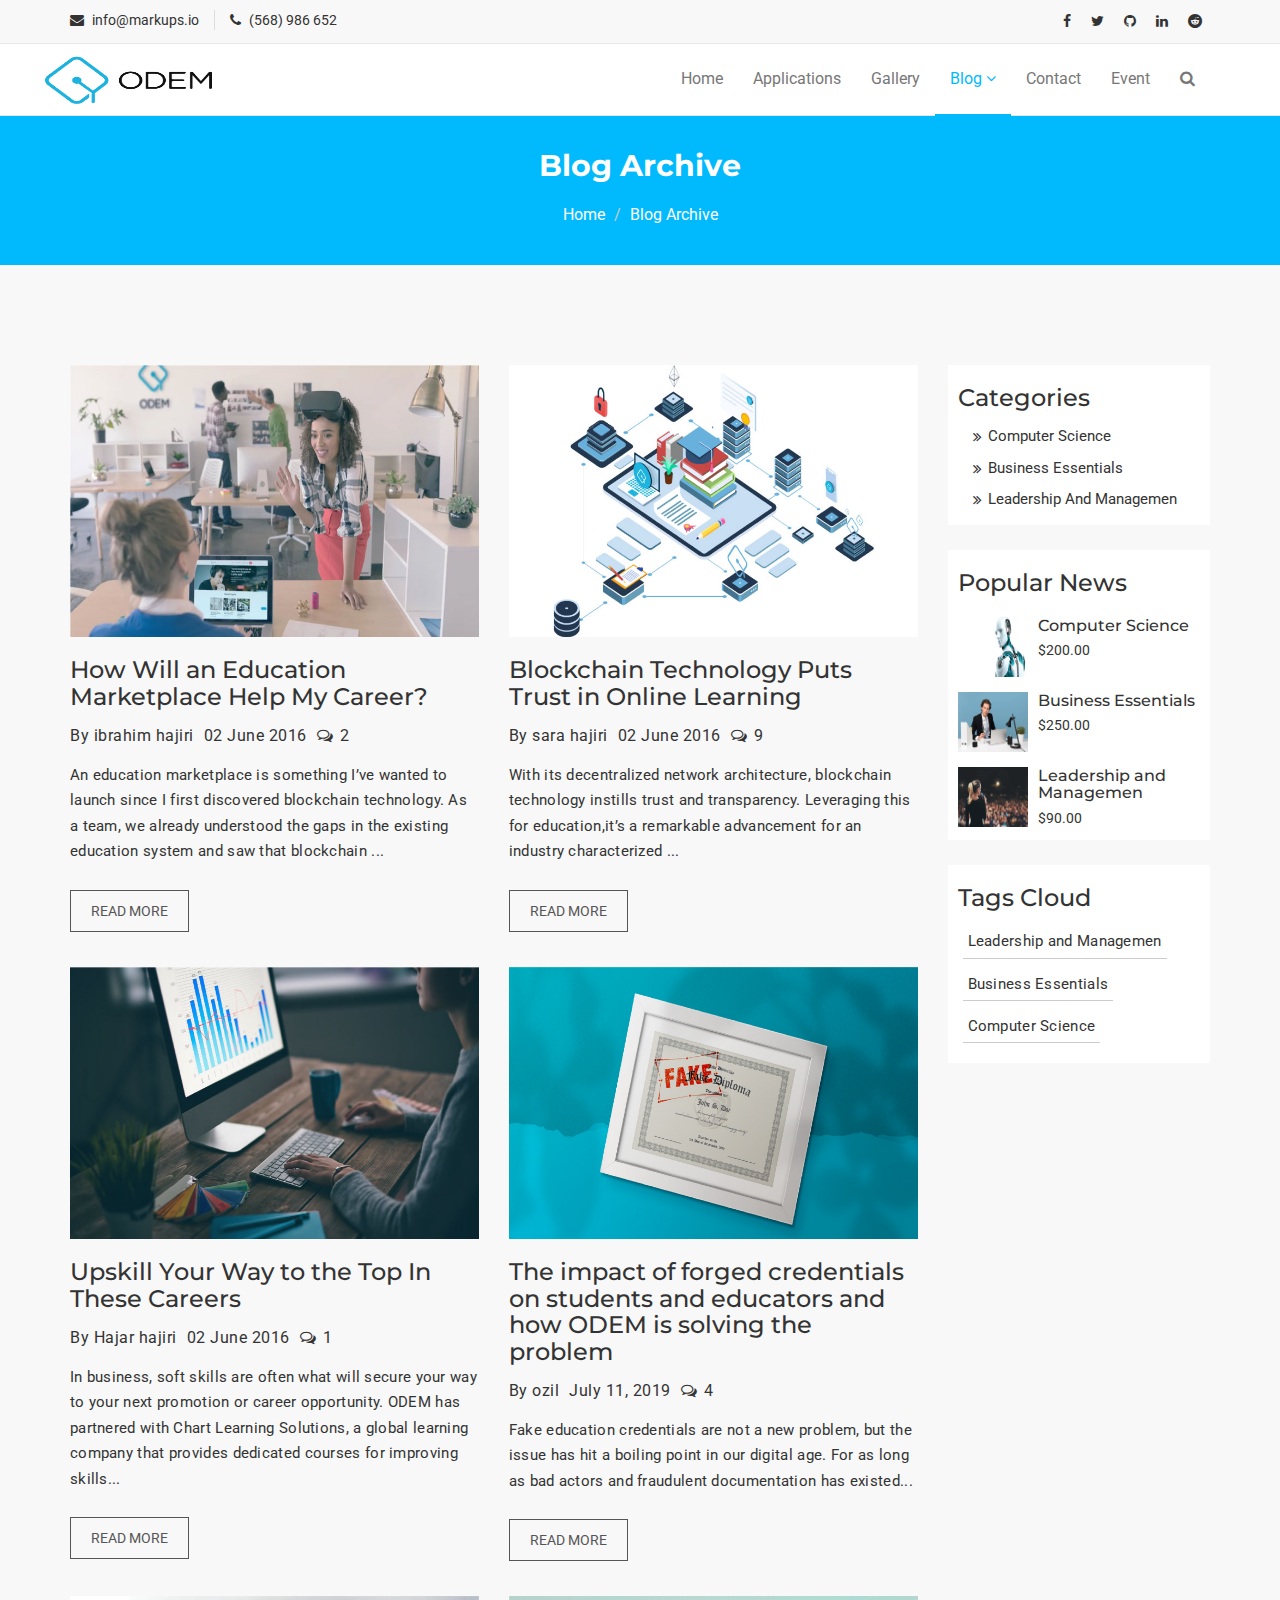
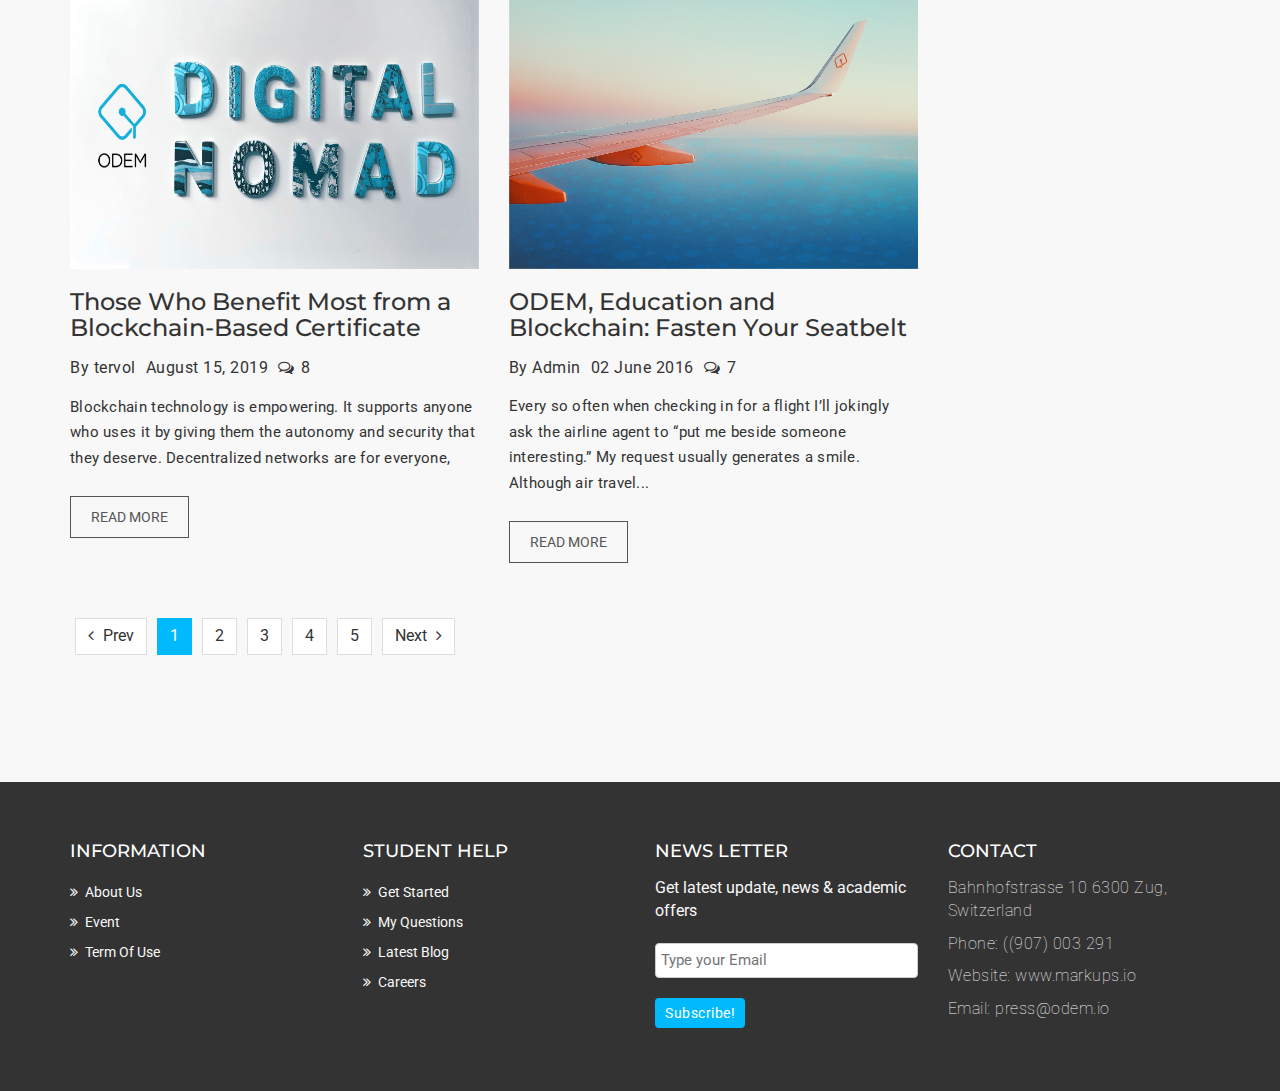
<file: blog-archive.html>
<!DOCTYPE html>
<html lang="en">
  <head>
    <meta charset="utf-8">
    <meta http-equiv="X-UA-Compatible" content="IE=edge">
    <meta name="viewport" content="width=device-width, initial-scale=1">    
    <title>ODEM | Blog-archive</title>

    <!-- Favicon -->
    <link rel="shortcut icon" href="assets/img/favicon.ico" type="image/x-icon">

    <!-- Font awesome -->
    <link href="assets/css/font-awesome.css" rel="stylesheet">
    <!-- Bootstrap -->
    <link href="assets/css/bootstrap.css" rel="stylesheet">   
    <!-- Slick slider -->
    <link rel="stylesheet" type="text/css" href="assets/css/slick.css">          
    <!-- Fancybox slider -->
    <link rel="stylesheet" href="assets/css/jquery.fancybox.css" type="text/css" media="screen" /> 
    <!-- Theme color -->
    <link id="switcher" href="assets/css/theme-color/default-theme.css" rel="stylesheet">  

    <!-- Main style sheet -->
    <link href="assets/css/style.css" rel="stylesheet">    

   
    <!-- Google Fonts -->
    <link href='https://fonts.googleapis.com/css?family=Montserrat:400,700' rel='stylesheet' type='text/css'>
    <link href='https://fonts.googleapis.com/css?family=Roboto:400,400italic,300,300italic,500,700' rel='stylesheet' type='text/css'>
    

    <!-- HTML5 shim and Respond.js for IE8 support of HTML5 elements and media queries -->
    <!-- WARNING: Respond.js doesn't work if you view the page via file:// -->
    <!--[if lt IE 9]>
      <script src="https://oss.maxcdn.com/html5shiv/3.7.2/html5shiv.min.js"></script>
      <script src="https://oss.maxcdn.com/respond/1.4.2/respond.min.js"></script>
    <![endif]-->

  </head>
  <body>   
  
  <!--START SCROLL TOP BUTTON -->
    <a class="scrollToTop" href="#">
      <i class="fa fa-angle-up"></i>      
    </a>
  <!-- END SCROLL TOP BUTTON -->

  <!-- Start header  -->
  <header id="mu-header">
    <div class="container">
      <div class="row">
        <div class="col-lg-12 col-md-12">
          <div class="mu-header-area">
            <div class="row">
              <div class="col-lg-6 col-md-6 col-sm-6 col-xs-6">
                <div class="mu-header-top-left">
                  <div class="mu-top-email">
                    <i class="fa fa-envelope"></i>
                    <span>info@markups.io</span>
                  </div>
                  <div class="mu-top-phone">
                    <i class="fa fa-phone"></i>
                    <span>(568) 986 652</span>
                  </div>
                </div>
              </div>
              <div class="col-lg-6 col-md-6 col-sm-6 col-xs-6">
                <div class="mu-header-top-right">
                  <nav>
                    <ul class="mu-top-social-nav">
                      <li><a href="https://www.facebook.com/odemio/"><span class="fa fa-facebook"></span></a></li>
                      <li><a href="https://twitter.com/ODEM_IO"><span class="fa fa-twitter"></span></a></li>
                      <li><a href="https://github.com/odemio/"><span class="fa fa-github"></span></a></li>
                      <li><a href="https://www.linkedin.com/company/odem-io/"><span class="fa fa-linkedin"></span></a></li>
                      <li><a href="https://www.reddit.com/r/ODEM/"><span class="fa fa-reddit"></span></a></li>
                    </ul>
                  </nav>
                </div>
              </div>
            </div>
          </div>
        </div>
      </div>
    </div>
  </header>
  <!-- End header  -->
  <!-- Start menu -->
  <section id="mu-menu">
    <nav class="navbar navbar-default" role="navigation">  
      <div class="container">
        <div class="navbar-header">
          <!-- FOR MOBILE VIEW COLLAPSED BUTTON -->
          <button type="button" class="navbar-toggle collapsed" data-toggle="collapse" data-target="#navbar" aria-expanded="false" aria-controls="navbar">
            <span class="sr-only">Toggle navigation</span>
            <span class="icon-bar"></span>
            <span class="icon-bar"></span>
            <span class="icon-bar"></span>
          </button>
          <!-- LOGO -->              
          <!-- TEXT BASED LOGO -->
         <!-- <a class="navbar-brand" href="index.html"><i class="fa fa-university"></i><span>Varsity</span></a>
           IMG BASED LOGO  -->
          <a class="navbar-brand" href="index.html"><img src="assets/img/logo.png" alt="logo"></a> 
        </div>
        <div id="navbar" class="navbar-collapse collapse">
          <ul id="top-menu" class="nav navbar-nav navbar-right main-nav">
            <li><a href="index.html">Home</a></li>            
            <li><a href="Apps.html">Applications</a></li>          
            <li><a href="gallery.html">Gallery</a></li>
            <li class="dropdown active">
                <a href="#" class="dropdown-toggle" data-toggle="dropdown">Blog <span class="fa fa-angle-down"></span></a>
                <ul class="dropdown-menu" role="menu">
                  <li><a href="blog-archive.html">Blog Archive</a></li>                
                  <li><a href="blog-single.html">Blog Single</a></li>                
                </ul>
              </li>            
            <li><a href="contact.html">Contact</a></li>
            <li><a href="Event.html">Event</a></li>               
            <li><a href="#" id="mu-search-icon"><i class="fa fa-search"></i></a></li>
          </ul>                     
        </div><!--/.nav-collapse -->        
      </div>     
    </nav>
  </section>
  <!-- End menu -->
  <!-- Start search box -->
  <div id="mu-search">
    <div class="mu-search-area">      
      <button class="mu-search-close"><span class="fa fa-close"></span></button>
      <div class="container">
        <div class="row">
          <div class="col-md-12">            
            <form class="mu-search-form">
              <input type="search" placeholder="Type Your Keyword(s) & Hit Enter">
            </form>
          </div>
        </div>
      </div>
    </div>
  </div>
  <!-- End search box -->
 <!-- Page breadcrumb -->
 <section id="mu-page-breadcrumb">
   <div class="container">
     <div class="row">
       <div class="col-md-12">
         <div class="mu-page-breadcrumb-area">
           <h2>Blog Archive</h2>
           <ol class="breadcrumb">
            <li><a href="#">Home</a></li>            
            <li class="active" style="color: white;">Blog Archive</li>
          </ol>
         </div>
       </div>
     </div>
   </div>
 </section>
 <!-- End breadcrumb -->
 <section id="mu-course-content">
   <div class="container">
     <div class="row">
       <div class="col-md-12">
         <div class="mu-course-content-area">
            <div class="row">
              <div class="col-md-9">
                <!-- start course content container -->
                <div class="mu-course-container mu-blog-archive">
                  <div class="row">
                    <div class="col-md-6 col-sm-6">
                      <article class="mu-blog-single-item">
                        <figure class="mu-blog-single-img">
                          <a href="https://blogs.odem.io/how-will-an-education-marketplace-help-my-career"><img src="assets/img/blog/blog-1.jpg" alt="img"></a>
                          <figcaption class="mu-blog-caption">
                            <h3><a href="https://blogs.odem.io/how-will-an-education-marketplace-help-my-career">How Will an Education Marketplace Help My Career?
                            </a></h3>
                          </figcaption>                      
                        </figure>
                        <div class="mu-blog-meta">
                          <a href="https://blogs.odem.io/how-will-an-education-marketplace-help-my-career">By ibrahim hajiri</a>
                          <a href="https://blogs.odem.io/how-will-an-education-marketplace-help-my-career">02 June 2016</a>
                          <span><i class="fa fa-comments-o"></i>2</span>
                        </div>
                        <div class="mu-blog-description">
                          <p>An education marketplace is something I’ve wanted to launch since I first discovered blockchain technology. As a team, we already understood the gaps in the existing education system and saw that blockchain  ...</p>
                          <a class="mu-read-more-btn" href="https://blogs.odem.io/how-will-an-education-marketplace-help-my-career">Read More</a>
                        </div>
                      </article> 
                    </div>                  
                    <div class="col-md-6 col-sm-6">
                      <article class="mu-blog-single-item">
                        <figure class="mu-blog-single-img">
                          <a href="https://blogs.odem.io/blockchain-technology-puts-trust-in-online-learning"><img src="assets/img/blog/blog-2.jpg" alt="img"></a>
                          <figcaption class="mu-blog-caption">
                            <h3><a href="https://blogs.odem.io/blockchain-technology-puts-trust-in-online-learning">Blockchain Technology Puts Trust in Online Learning</a></h3>
                          </figcaption>                      
                        </figure>
                        <div class="mu-blog-meta">
                          <a href="https://blogs.odem.io/blockchain-technology-puts-trust-in-online-learning">By sara hajiri</a>
                          <a href="https://blogs.odem.io/blockchain-technology-puts-trust-in-online-learning">02 June 2016</a>
                          <span><i class="fa fa-comments-o"></i>9</span>
                        </div>
                        <div class="mu-blog-description">
                          <p>With its decentralized network architecture, blockchain technology instills trust and transparency. Leveraging this for education,it’s a remarkable advancement for an industry characterized ...</p>
                          <a class="mu-read-more-btn" href="#">Read More</a>
                        </div>
                      </article>
                    </div>
                   <div class="col-md-6 col-sm-6">
                      <article class="mu-blog-single-item">
                        <figure class="mu-blog-single-img">
                          <a href="https://blogs.odem.io/upskill-your-way-to-the-top-in-these-careers"><img src="assets/img/blog/blog-3.jpg" alt="img"></a>
                          <figcaption class="mu-blog-caption">
                            <h3><a href="https://blogs.odem.io/upskill-your-way-to-the-top-in-these-careers">Upskill Your Way to the Top In These Careers</a></h3>
                          </figcaption>                      
                        </figure>
                        <div class="mu-blog-meta">
                          <a href="https://blogs.odem.io/upskill-your-way-to-the-top-in-these-careers">By Hajar hajiri</a>
                          <a href="https://blogs.odem.io/upskill-your-way-to-the-top-in-these-careers">02 June 2016</a>
                          <span><i class="fa fa-comments-o"></i>1</span>
                        </div>
                        <div class="mu-blog-description">
                          <p>
                            In business, soft skills are often what will secure your way to your next promotion or career opportunity. ODEM has partnered with Chart Learning Solutions, a global learning company that provides dedicated courses for improving skills...</p>
                          <a class="mu-read-more-btn" href="https://blogs.odem.io/upskill-your-way-to-the-top-in-these-careers">Read More</a>
                        </div>
                      </article>
                    </div>
                    <div class="col-md-6 col-sm-6">
                      <article class="mu-blog-single-item">
                        <figure class="mu-blog-single-img">
                          <a href="https://blogs.odem.io/fake-degrees-have-been-an-issue-for-far-too-long"><img src="assets/img/blog/blog-4.jpg" alt="img"></a>
                          <figcaption class="mu-blog-caption">
                            <h3><a href="">The impact of forged credentials on students and educators and how ODEM is solving the problem
                            </a></h3>
                          </figcaption>                      
                        </figure>
                        <div class="mu-blog-meta">
                          <a href="https://blogs.odem.io/fake-degrees-have-been-an-issue-for-far-too-long">By ozil </a>
                          <a href="https://blogs.odem.io/fake-degrees-have-been-an-issue-for-far-too-long">July 11, 2019</a>
                          <span><i class="fa fa-comments-o"></i>4</span>
                        </div>
                        <div class="mu-blog-description">
                          <p>Fake education credentials are not a new problem, but the issue has hit a boiling point in our digital age. For as long as bad actors and fraudulent documentation has existed...</p>
                          <a class="mu-read-more-btn" href="https://blogs.odem.io/fake-degrees-have-been-an-issue-for-far-too-long">Read More</a>
                        </div>
                      </article>
                    </div>
                    <div class="col-md-6 col-sm-6">
                      <article class="mu-blog-single-item">
                        <figure class="mu-blog-single-img">
                          <a href=" https://blogs.odem.io/those-who-benefit-most-from-a-blockchain-based-certificate"><img src="assets/img/blog/blog-5.jpg" alt="img"></a>
                          <figcaption class="mu-blog-caption">
                            <h3><a href="#
                              https://blogs.odem.io/those-who-benefit-most-from-a-blockchain-based-certificate">Those Who Benefit Most from a Blockchain-Based Certificate</a></h3>
                          </figcaption>                      
                        </figure>
                        <div class="mu-blog-meta">
                          <a href="https://blogs.odem.io/those-who-benefit-most-from-a-blockchain-based-certificate">By tervol</a>
                          <a href="https://blogs.odem.io/those-who-benefit-most-from-a-blockchain-based-certificate">August 15, 2019</a>
                          <span><i class="fa fa-comments-o"></i>8</span>
                        </div>
                        <div class="mu-blog-description">
                          <p>Blockchain technology is empowering. It supports anyone who uses it by giving them the autonomy and security that they deserve. Decentralized networks are for everyone,</p>
                          <a class="mu-read-more-btn" href="https://blogs.odem.io/those-who-benefit-most-from-a-blockchain-based-certificate">Read More</a>
                        </div>
                      </article>
                    </div>
                    <div class="col-md-6 col-sm-6">
                      <article class="mu-blog-single-item">
                        <figure class="mu-blog-single-img">
                          <a href="https://blogs.odem.io/odem-education-and-blockchain-fasten-your-seatbelt"><img src="assets/img/blog/blog-7.jpg" alt="img"></a>
                          <figcaption class="mu-blog-caption">
                            <h3><a href="https://blogs.odem.io/odem-education-and-blockchain-fasten-your-seatbelt">ODEM, Education and Blockchain: Fasten Your Seatbelt</a></h3>
                          </figcaption>                      
                        </figure>
                        <div class="mu-blog-meta">
                          <a href="https://blogs.odem.io/odem-education-and-blockchain-fasten-your-seatbelt">By Admin</a>
                          <a href="https://blogs.odem.io/odem-education-and-blockchain-fasten-your-seatbelt">02 June 2016</a>
                          <span><i class="fa fa-comments-o"></i>7</span>
                        </div>
                        <div class="mu-blog-description">
                          <p>Every so often when checking in for a flight I’ll jokingly ask the airline agent to “put me beside someone interesting.” My request usually generates a smile.

                            Although air travel...</p>
                          <a class="mu-read-more-btn" href="https://blogs.odem.io/odem-education-and-blockchain-fasten-your-seatbelt">Read More</a>
                        </div>
                      </article>
                    </div>
                  </div>
                </div>
                <!-- end course content container -->
                <!-- start course pagination -->
                <div class="mu-pagination">
                  <nav>
                    <ul class="pagination">
                      <li>
                        <a href="https://blogs.odem.io/working-and-learning-in-the-age-of-digital-disruption" aria-label="Previous">
                          <span class="fa fa-angle-left"></span> Prev 
                        </a>
                      </li>
                      <li class="active"><a>1</a></li>
                      <li><a>2</a></li>
                      <li><a >3</a></li>
                      <li><a >4</a></li>
                      <li><a>5</a></li>
                      <li>
                        <a href="https://blogs.odem.io/november-company-update" aria-label="Next">
                         Next <span class="fa fa-angle-right"></span>
                        </a>
                      </li>
                    </ul>
                  </nav>
                </div>
                <!-- end course pagination -->
              </div>
              <div class="col-md-3">
                <!-- start sidebar -->
                <aside class="mu-sidebar">
                  <!-- start single sidebar -->
                  <div class="mu-single-sidebar">
                    <h3>Categories</h3>
                    <ul class="mu-sidebar-catg">
                   
                 
                      <li><a href="https://odem.cloud/#/account/program-details/353">Computer Science</a></li>
                      <li><a href="https://odem.cloud/#/account/program-details/328">Business Essentials</a></li>
                      <li><a href="https://odem.cloud/#/account/program-details/335">Leadership and Managemen</a></li>
                
                  </div>
                  <!-- end single sidebar -->
                  <!-- start single sidebar -->
                  <div class="mu-single-sidebar">
                    <h3>Popular News</h3>
                    <div class="mu-sidebar-popular-courses">
                      <div class="media">
                        <div class="media-left">
                          <a href="https://odem.cloud/#/account/program-details/353">
                            <img class="media-object" src="assets/img/courses/1.png" alt="img">
                          </a>
                        </div>
                        <div class="media-body">
                          <h4 class="media-heading"><a href="https://odem.cloud/#/account/program-details/353">Computer Science</a></h4>                      
                          <span class="popular-course-price">$200.00</span>
                        </div>
                      </div>
                      <div class="media">
                        <div class="media-left">
                          <a href="https://odem.cloud/#/account/program-details/328">
                            <img class="media-object" src="assets/img/courses/2.png" alt="img">
                          </a>
                        </div>
                        <div class="media-body">
                          <h4 class="media-heading"><a href="https://odem.cloud/#/account/program-details/328">Business Essentials</a></h4>                      
                          <span class="popular-course-price">$250.00</span>
                        </div>
                      </div>
                      <div class="media">
                        <div class="media-left">
                          <a href="https://odem.cloud/#/account/program-details/335">
                            <img class="media-object" src="assets/img/courses/3.png" alt="img">
                          </a>
                        </div>
                        <div class="media-body">
                          <h4 class="media-heading"><a href="https://odem.cloud/#/account/program-details/335">Leadership and Managemen</a></h4>                      
                          <span class="popular-course-price">$90.00</span>
                        </div>
                      </div>
                    </div>
                  </div>
                  <!-- end single sidebar -->
                  <!-- start single sidebar -->
                 
                 
                  
               
                  <!-- end single sidebar -->
                  <!-- start single sidebar -->
                  <div class="mu-single-sidebar">
                    <h3>Tags Cloud</h3>
                    <div class="tag-cloud">
                      <a href="https://odem.cloud/#/account/program-details/335">Leadership and Managemen</a>
               
                      <a href="https://odem.cloud/#/account/program-details/328">Business Essentials</a>
                      <a href="https://odem.cloud/#/account/program-details/353">Computer Science</a>
               
                    </div>
                  </div>
                  <!-- end single sidebar -->
                </aside>
                <!-- / end sidebar -->
             </div>
           </div>
         </div>
       </div>
     </div>
   </div>
 </section>

  <!-- Start footer -->
  <footer id="mu-footer">
    <!-- start footer top -->
    <div class="mu-footer-top">
      <div class="container">
        <div class="mu-footer-top-area">
          <div class="row">
            <div class="col-lg-3 col-md-3 col-sm-3">
              <div class="mu-footer-widget">
                <h4>Information</h4>
                <ul>
                  <li><a href="#about">About Us</a></li>
                 
                  
                  <li><a href="file:///C:/Users/Admin/Desktop/Varsity/Event.html">Event</a></li>
                 
                  <li><a href="https://odem.io/the-team-3/">Term Of Use</a></li>
                </ul>
              </div>
            </div>
            <div class="col-lg-3 col-md-3 col-sm-3">
              <div class="mu-footer-widget">
                <h4>Student Help</h4>
                <ul>
                  <li><a href="https://odem.io/odem-for-employers/">Get Started</a></li>
                  <li><a href="https://odem.io/case-studies/">My Questions</a></li>
                  
                  <li><a href="https://blogs.odem.io/?_gl=1*1j7b5ys*_gcl_aw*R0NMLjE1NzU0NjY0ODkuQ2owS0NRaUF6NTN2QlJDcEFSSXNBUFBzejhVdlRLRUZ4dl9VeHB4QmpCZXVRQ184MGJLeTh2NlBIeEpaeEYxXzVqblZNOEVQQVh1R3kzNGFBaHVFRUFMd193Y0I.&_ga=2.13078640.675651950.1576414810-8327015.1575451382&_gac=1.227900015.1575466490.Cj0KCQiAz53vBRCpARIsAPPsz8UvTKEFxv_UxpxBjBeuQC_80bKy8v6PHxJZxF1_5jnVM8EPAXuGy34aAhuEEALw_wcB">Latest blog</a></li>
                  <li><a href="https://odem.io/category/odem-careers/">Careers</a></li>                  
                </ul>
              </div>
            </div>
            <div class="col-lg-3 col-md-3 col-sm-3">
              <div class="mu-footer-widget">
                <h4>News letter</h4>
                <p>Get latest update, news & academic offers</p>
                <form class="mu-subscribe-form">
                  <input type="email" placeholder="Type your Email">
                  <button class="mu-subscribe-btn" type="submit">Subscribe!</button>
                </form>               
              </div>
            </div>
            <div class="col-lg-3 col-md-3 col-sm-3">
              <div class="mu-footer-widget">
                <h4>Contact</h4>
                <address>
                    <p>Bahnhofstrasse 10
                        6300 Zug, Switzerland</p>
                    <p>Phone: ((907) 003 291 </p>
                    <p>Website: www.markups.io</p>
                    <p>Email:  press@odem.io</p>
                </address>
              </div>
            </div>
          </div>
        </div>
      </div>
    </div>
    <!-- end footer bottom -->
  </footer>
    <!-- end footer bottom -->
  </footer>
  <!-- End footer -->





  
  <!-- jQuery library -->
  <script src="assets/js/jquery.min.js"></script>  
  <!-- Include all compiled plugins (below), or include individual files as needed -->
  <script src="assets/js/bootstrap.js"></script>   
  <!-- Slick slider -->
  <script type="text/javascript" src="assets/js/slick.js"></script>
  <!-- Counter -->
  <script type="text/javascript" src="assets/js/waypoints.js"></script>
  <script type="text/javascript" src="assets/js/jquery.counterup.js"></script>  
  <!-- Mixit slider -->
  <script type="text/javascript" src="assets/js/jquery.mixitup.js"></script>
  <!-- Add fancyBox -->        
  <script type="text/javascript" src="assets/js/jquery.fancybox.pack.js"></script>

  <!-- Custom js -->
  <script src="assets/js/custom.js"></script> 

  </body>
</html>
</file>
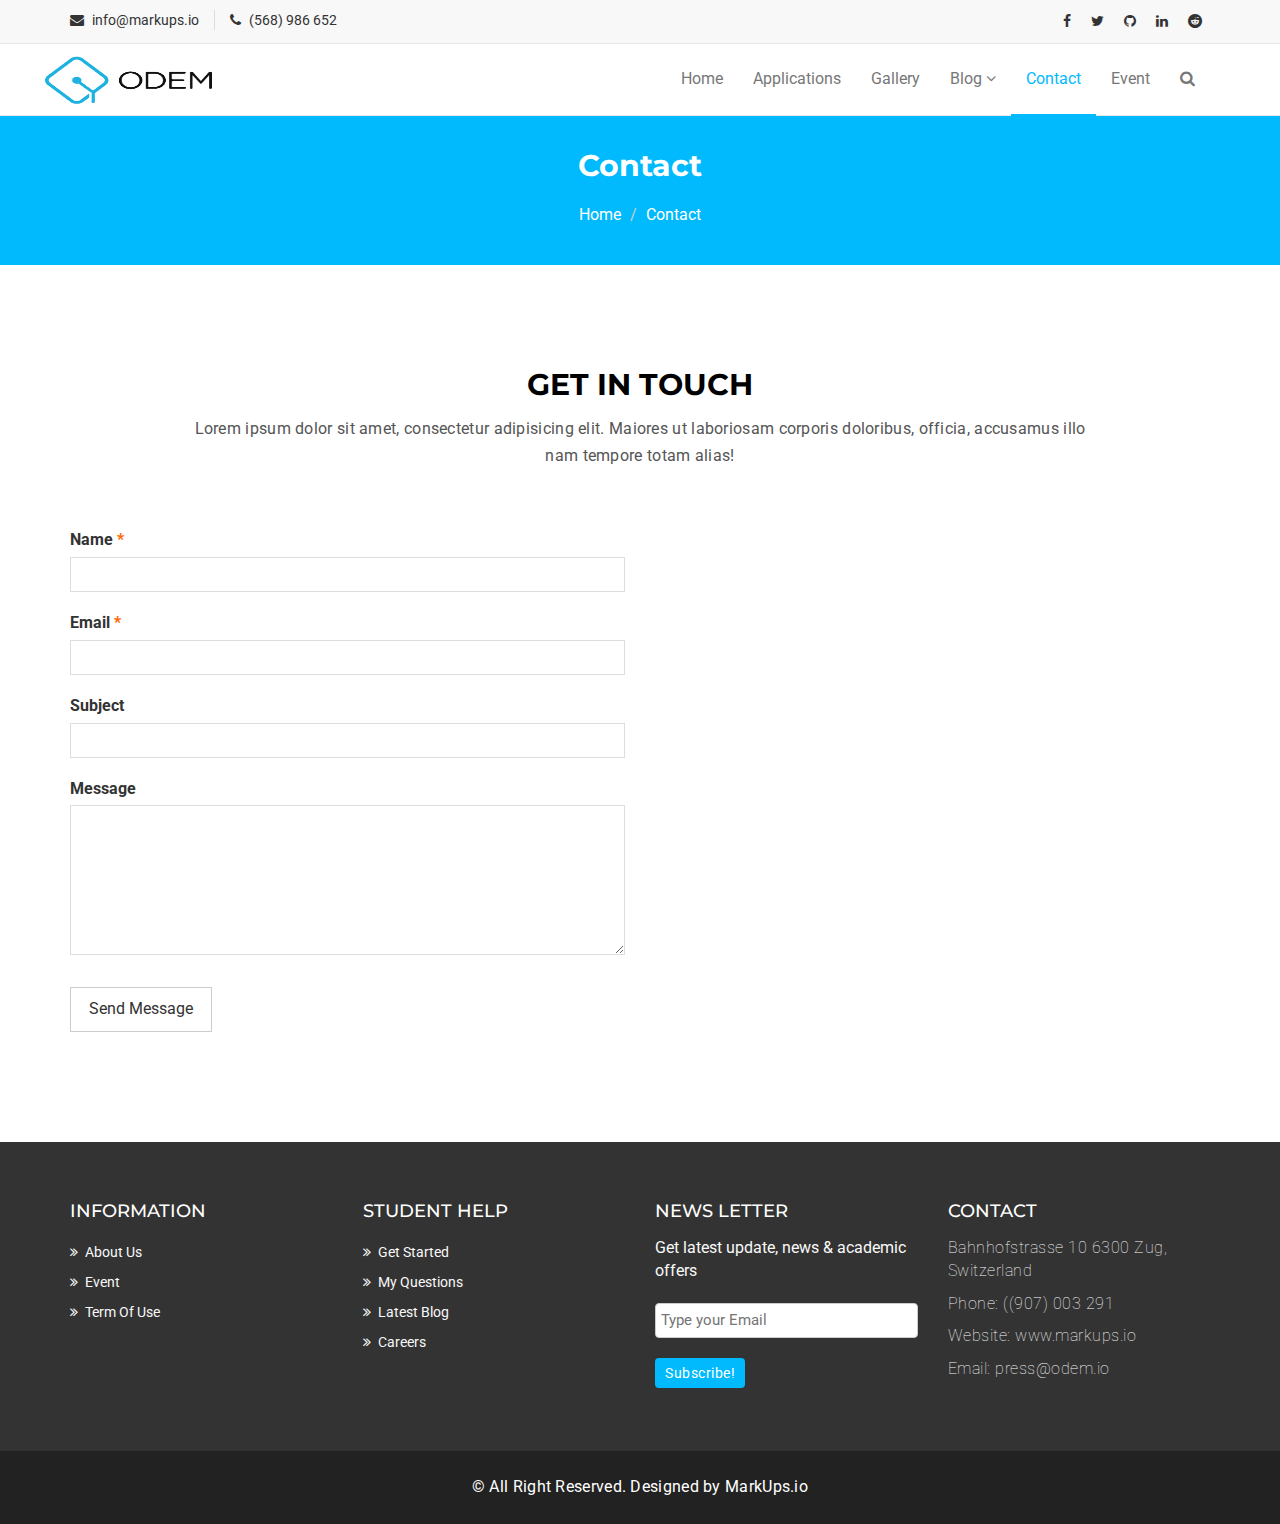
<file: contact.html>
<!DOCTYPE html>
<html lang="en">
  <head>
    <meta charset="utf-8">
    <meta http-equiv="X-UA-Compatible" content="IE=edge">
    <meta name="viewport" content="width=device-width, initial-scale=1">    
    <title>Varsity | Contact</title>

    <!-- Favicon -->
    <link rel="shortcut icon" href="assets/img/favicon.ico" type="image/x-icon">

    <!-- Font awesome -->
    <link href="assets/css/font-awesome.css" rel="stylesheet">
    <!-- Bootstrap -->
    <link href="assets/css/bootstrap.css" rel="stylesheet">   
    <!-- Slick slider -->
    <link rel="stylesheet" type="text/css" href="assets/css/slick.css">          
    <!-- Fancybox slider -->
    <link rel="stylesheet" href="assets/css/jquery.fancybox.css" type="text/css" media="screen" /> 
    <!-- Theme color -->
    <link id="switcher" href="assets/css/theme-color/default-theme.css" rel="stylesheet">    

    <!-- Main style sheet -->
    <link href="assets/css/style.css" rel="stylesheet">    

   
    <!-- Google Fonts -->
    <link href='https://fonts.googleapis.com/css?family=Montserrat:400,700' rel='stylesheet' type='text/css'>
    <link href='https://fonts.googleapis.com/css?family=Roboto:400,400italic,300,300italic,500,700' rel='stylesheet' type='text/css'>
    

    <!-- HTML5 shim and Respond.js for IE8 support of HTML5 elements and media queries -->
    <!-- WARNING: Respond.js doesn't work if you view the page via file:// -->
    <!--[if lt IE 9]>
      <script src="https://oss.maxcdn.com/html5shiv/3.7.2/html5shiv.min.js"></script>
      <script src="https://oss.maxcdn.com/respond/1.4.2/respond.min.js"></script>
    <![endif]-->

  </head>
  <body>
  
  <!--START SCROLL TOP BUTTON -->
    <a class="scrollToTop" href="#">
      <i class="fa fa-angle-up"></i>      
    </a>
  <!-- END SCROLL TOP BUTTON -->

  <!-- Start header  -->
  <header id="mu-header">
    <div class="container">
      <div class="row">
        <div class="col-lg-12 col-md-12">
          <div class="mu-header-area">
            <div class="row">
              <div class="col-lg-6 col-md-6 col-sm-6 col-xs-6">
                <div class="mu-header-top-left">
                  <div class="mu-top-email">
                    <i class="fa fa-envelope"></i>
                    <span>info@markups.io</span>
                  </div>
                  <div class="mu-top-phone">
                    <i class="fa fa-phone"></i>
                    <span>(568) 986 652</span>
                  </div>
                </div>
              </div>
              <div class="col-lg-6 col-md-6 col-sm-6 col-xs-6">
                <div class="mu-header-top-right">
                  <nav>
                    <ul class="mu-top-social-nav">
                      <li><a href="https://www.facebook.com/odemio/"><span class="fa fa-facebook"></span></a></li>
                      <li><a href="https://twitter.com/ODEM_IO"><span class="fa fa-twitter"></span></a></li>
                      <li><a href="https://github.com/odemio/"><span class="fa fa-github"></span></a></li>
                      <li><a href="https://www.linkedin.com/company/odem-io/"><span class="fa fa-linkedin"></span></a></li>
                      <li><a href="https://www.reddit.com/r/ODEM/"><span class="fa fa-reddit"></span></a></li>
                    </ul>
                  </nav>
                </div>
              </div>
            </div>
          </div>
        </div>
      </div>
    </div>
  </header>
  <!-- End header  -->
  <!-- Start menu -->
  <section id="mu-menu">
    <nav class="navbar navbar-default" role="navigation">  
      <div class="container">
        <div class="navbar-header">
          <!-- FOR MOBILE VIEW COLLAPSED BUTTON -->
          <button type="button" class="navbar-toggle collapsed" data-toggle="collapse" data-target="#navbar" aria-expanded="false" aria-controls="navbar">
            <span class="sr-only">Toggle navigation</span>
            <span class="icon-bar"></span>
            <span class="icon-bar"></span>
            <span class="icon-bar"></span>
          </button>
          <!-- LOGO -->              
          <!-- TEXT BASED LOGO -->
            <!--  <a class="navbar-brand" href="index.html"><i class="fa fa-university"></i><span>Varsity</span></a>
           IMG BASED LOGO  -->
       <a class="navbar-brand" href="index.html"><img src="assets/img/logo.png" alt="logo"></a> 
        </div>
        <div id="navbar" class="navbar-collapse collapse">
          <ul id="top-menu" class="nav navbar-nav navbar-right main-nav">
            <li><a href="index.html">Home</a></li>            
            <li><a href="Apps.html">Applications</a></li>          
            <li><a href="gallery.html">Gallery</a></li>
            <li class="dropdown">
              <a href="#" class="dropdown-toggle" data-toggle="dropdown">Blog <span class="fa fa-angle-down"></span></a>
              <ul class="dropdown-menu" role="menu">
                <li><a href="blog-archive.html">Blog Archive</a></li>                
                <li><a href="blog-single.html">Blog Single</a></li>                
              </ul>
            </li>            
            <li class="active"><a href="contact.html">Contact</a></li>
            <li><a href="Event.html">Event</a></li>               
            <li><a href="#" id="mu-search-icon"><i class="fa fa-search"></i></a></li>
          </ul>                   
        </div><!--/.nav-collapse -->        
      </div>     
    </nav>
  </section>
  <!-- End menu -->
  <!-- Start search box -->
  <div id="mu-search">
    <div class="mu-search-area">      
      <button class="mu-search-close"><span class="fa fa-close"></span></button>
      <div class="container">
        <div class="row">
          <div class="col-md-12">            
            <form class="mu-search-form">
             <input type="search" placeholder="Type Your Keyword(s) & Hit Enter">
            </form>
          </div>
        </div>
      </div>
    </div>
  </div>
  <!-- End search box -->
 <!-- Page breadcrumb -->
 <section id="mu-page-breadcrumb">
   <div class="container">
     <div class="row">
       <div class="col-md-12">
         <div class="mu-page-breadcrumb-area">
           <h2>Contact</h2>
           <ol class="breadcrumb">
            <li><a href="#">Home</a></li>            
            <li class="active" style="color: white;">Contact</li>
          </ol>
         </div>
       </div>
     </div>
   </div>
 </section>
 <!-- End breadcrumb -->

 <!-- Start contact  -->
 <section id="mu-contact">
   <div class="container">
     <div class="row">
       <div class="col-md-12">
         <div class="mu-contact-area">
          <!-- start title -->
          <div class="mu-title">
            <h2>Get in Touch</h2>
            <p>Lorem ipsum dolor sit amet, consectetur adipisicing elit. Maiores ut laboriosam corporis doloribus, officia, accusamus illo nam tempore totam alias!</p>
          </div>
          <!-- end title -->
          <!-- start contact content -->
          <div class="mu-contact-content">           
            <div class="row">
              <div class="col-md-6">
                <div class="mu-contact-left">
                  <form class="contactform">                  
                    <p class="comment-form-author">
                      <label for="author">Name <span class="required">*</span></label>
                      <input type="text" required="required" size="30" value="" name="author">
                    </p>
                    <p class="comment-form-email">
                      <label for="email">Email <span class="required">*</span></label>
                      <input type="email" required="required" aria-required="true" value="" name="email">
                    </p>
                    <p class="comment-form-url">
                      <label for="subject">Subject</label>
                      <input type="text" name="subject">  
                    </p>
                    <p class="comment-form-comment">
                      <label for="comment">Message</label>
                      <textarea required="required" aria-required="true" rows="8" cols="45" name="comment"></textarea>
                    </p>                
                    <p class="form-submit">
                      <input type="submit" value="Send Message" class="mu-post-btn" name="submit">
                    </p>        
                  </form>
                </div>
              </div>
              <div class="col-md-6">
                <div class="mu-contact-right">
                  <iframe src="https://www.google.com/maps/embed?pb=!1m18!1m12!1m3!1d2712.4528085449465!2d8.513781215615344!3d47.16857037915799!2m3!1f0!2f0!3f0!3m2!1i1024!2i768!4f13.1!3m3!1m2!1s0x479aaaf76dbf63e5%3A0xfafe2b837ef21df1!2sBahnhofstrasse%2010%2C%206300%20Zug%2C%20Suisse!5e0!3m2!1sfr!2sma!4v1576070674651!5m2!1sfr!2sma" width="600" height="450" frameborder="0" style="border:0;" allowfullscreen=""></iframe>
                </div>
              </div>
            </div>
          </div>
          <!-- end contact content -->
         </div>
       </div>
     </div>
   </div>
 </section>
  
  
 <!-- End contact  -->
 

  <!-- Start footer -->
  <footer id="mu-footer">
    <!-- start footer top -->
    <div class="mu-footer-top">
      <div class="container">
        <div class="mu-footer-top-area">
          <div class="row">
            <div class="col-lg-3 col-md-3 col-sm-3">
              <div class="mu-footer-widget">
                <h4>Information</h4>
                <ul>
                  <li><a href="#about">About Us</a></li>
                 
                  
                  <li><a href="file:///C:/Users/Admin/Desktop/Varsity/Event.html">Event</a></li>
                 
                  <li><a href="https://odem.io/the-team-3/">Term Of Use</a></li>
                </ul>
              </div>
            </div>
            <div class="col-lg-3 col-md-3 col-sm-3">
              <div class="mu-footer-widget">
                <h4>Student Help</h4>
                <ul>
                  <li><a href="https://odem.io/odem-for-employers/">Get Started</a></li>
                  <li><a href="https://odem.io/case-studies/">My Questions</a></li>
                  
                  <li><a href="https://blogs.odem.io/?_gl=1*1j7b5ys*_gcl_aw*R0NMLjE1NzU0NjY0ODkuQ2owS0NRaUF6NTN2QlJDcEFSSXNBUFBzejhVdlRLRUZ4dl9VeHB4QmpCZXVRQ184MGJLeTh2NlBIeEpaeEYxXzVqblZNOEVQQVh1R3kzNGFBaHVFRUFMd193Y0I.&_ga=2.13078640.675651950.1576414810-8327015.1575451382&_gac=1.227900015.1575466490.Cj0KCQiAz53vBRCpARIsAPPsz8UvTKEFxv_UxpxBjBeuQC_80bKy8v6PHxJZxF1_5jnVM8EPAXuGy34aAhuEEALw_wcB">Latest blog</a></li>
                  <li><a href="https://odem.io/category/odem-careers/">Careers</a></li>                  
                </ul>
              </div>
            </div>
            <div class="col-lg-3 col-md-3 col-sm-3">
              <div class="mu-footer-widget">
                <h4>News letter</h4>
                <p>Get latest update, news & academic offers</p>
                <form class="mu-subscribe-form">
                  <input type="email" placeholder="Type your Email">
                  <button class="mu-subscribe-btn" type="submit">Subscribe!</button>
                </form>               
              </div>
            </div>
            <div class="col-lg-3 col-md-3 col-sm-3">
              <div class="mu-footer-widget">
                <h4>Contact</h4>
                <address>
                    <p>Bahnhofstrasse 10
                        6300 Zug, Switzerland</p>
                    <p>Phone: ((907) 003 291 </p>
                    <p>Website: www.markups.io</p>
                    <p>Email:  press@odem.io</p>
                </address>
              </div>
            </div>
          </div>
        </div>
      </div>
    </div>
    

    <div class="mu-footer-bottom">
      <div class="container">
        <div class="mu-footer-bottom-area">
          <p>&copy; All Right Reserved. Designed by <a href="http://www.markups.io/" rel="nofollow">MarkUps.io</a></p>
        </div>
      </div>
    </div>
    <!-- end footer top -->
    <!-- start footer bottom -->

    <!-- end footer bottom -->
  </footer>
  <!-- End footer -->





  
  <!-- jQuery library -->
  <script src="assets/js/jquery.min.js"></script>  
  <!-- Include all compiled plugins (below), or include individual files as needed -->
  <script src="assets/js/bootstrap.js"></script>   
  <!-- Slick slider -->
  <script type="text/javascript" src="assets/js/slick.js"></script>
  <!-- Counter -->
  <script type="text/javascript" src="assets/js/waypoints.js"></script>
  <script type="text/javascript" src="assets/js/jquery.counterup.js"></script>  
  <!-- Mixit slider -->
  <script type="text/javascript" src="assets/js/jquery.mixitup.js"></script>
  <!-- Add fancyBox -->        
  <script type="text/javascript" src="assets/js/jquery.fancybox.pack.js"></script>

  <!-- Custom js -->
  <script src="assets/js/custom.js"></script> 

  </body>
</html>
</file>
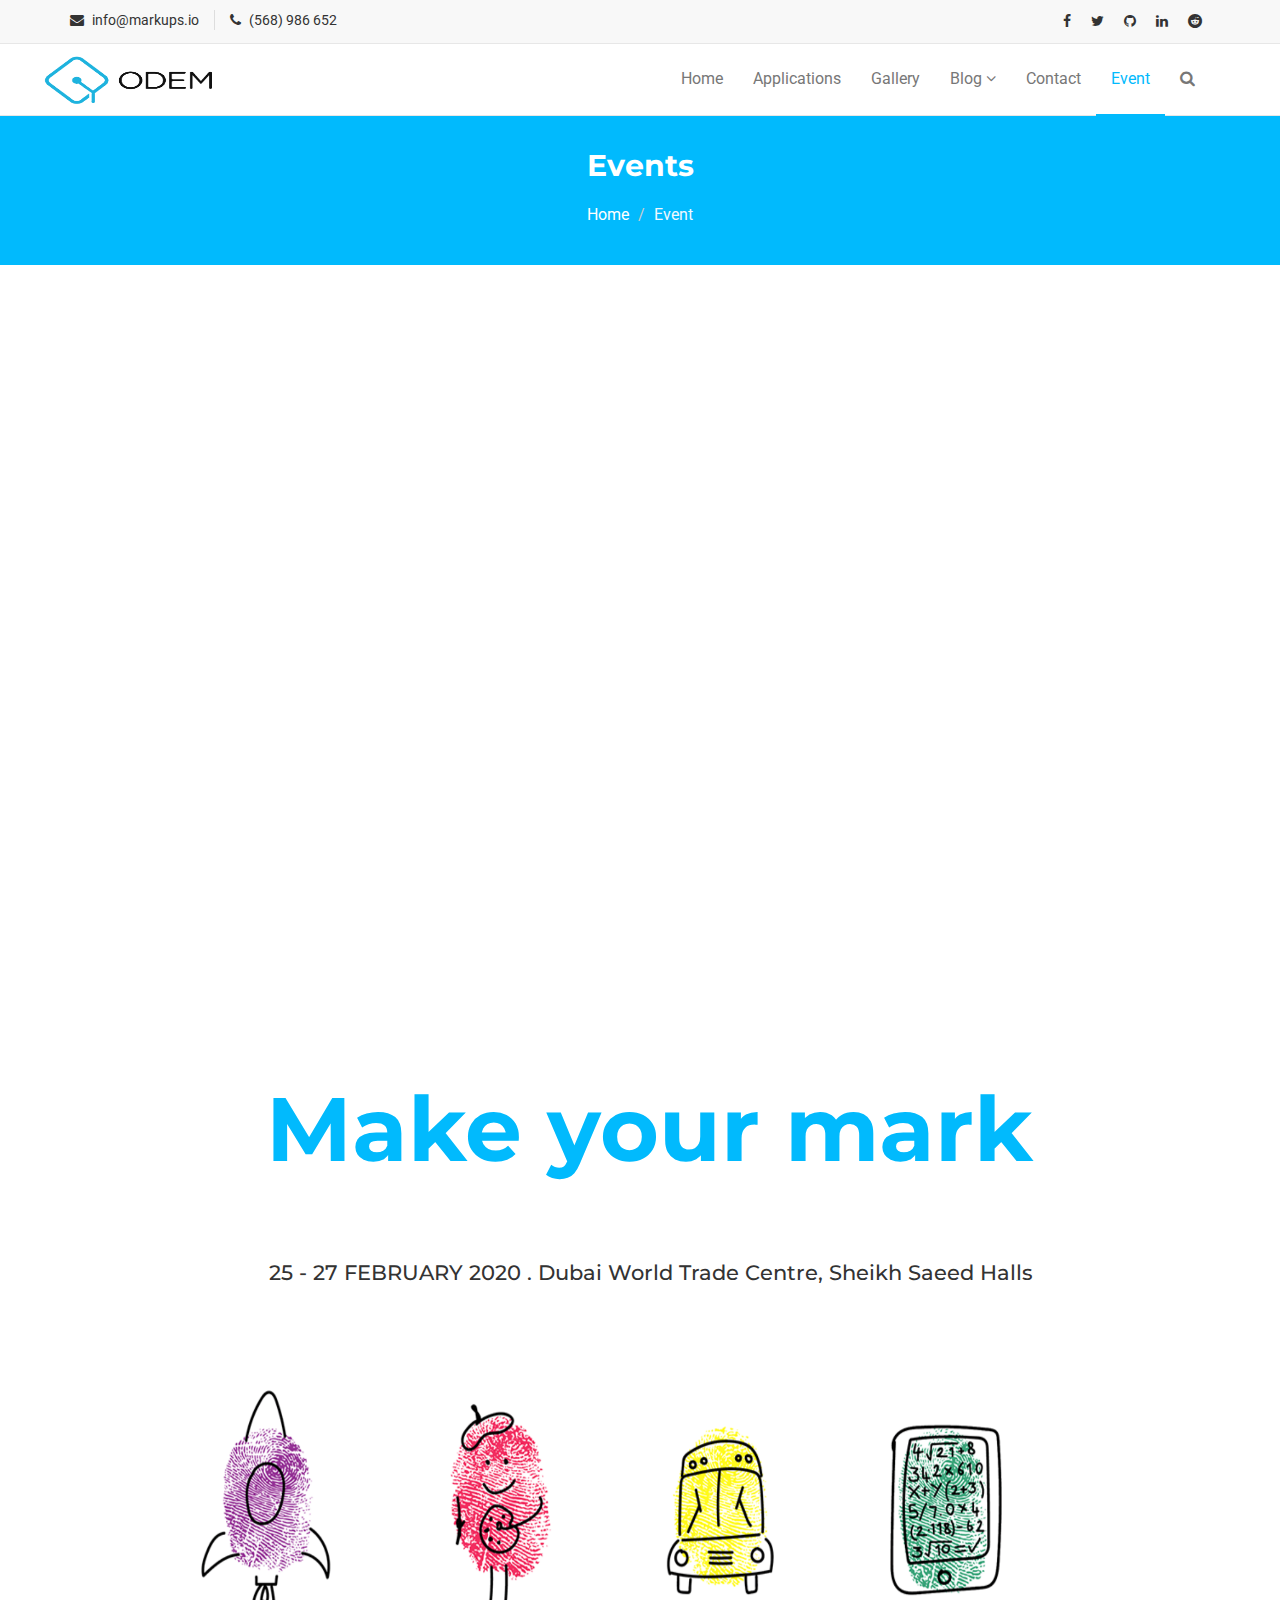
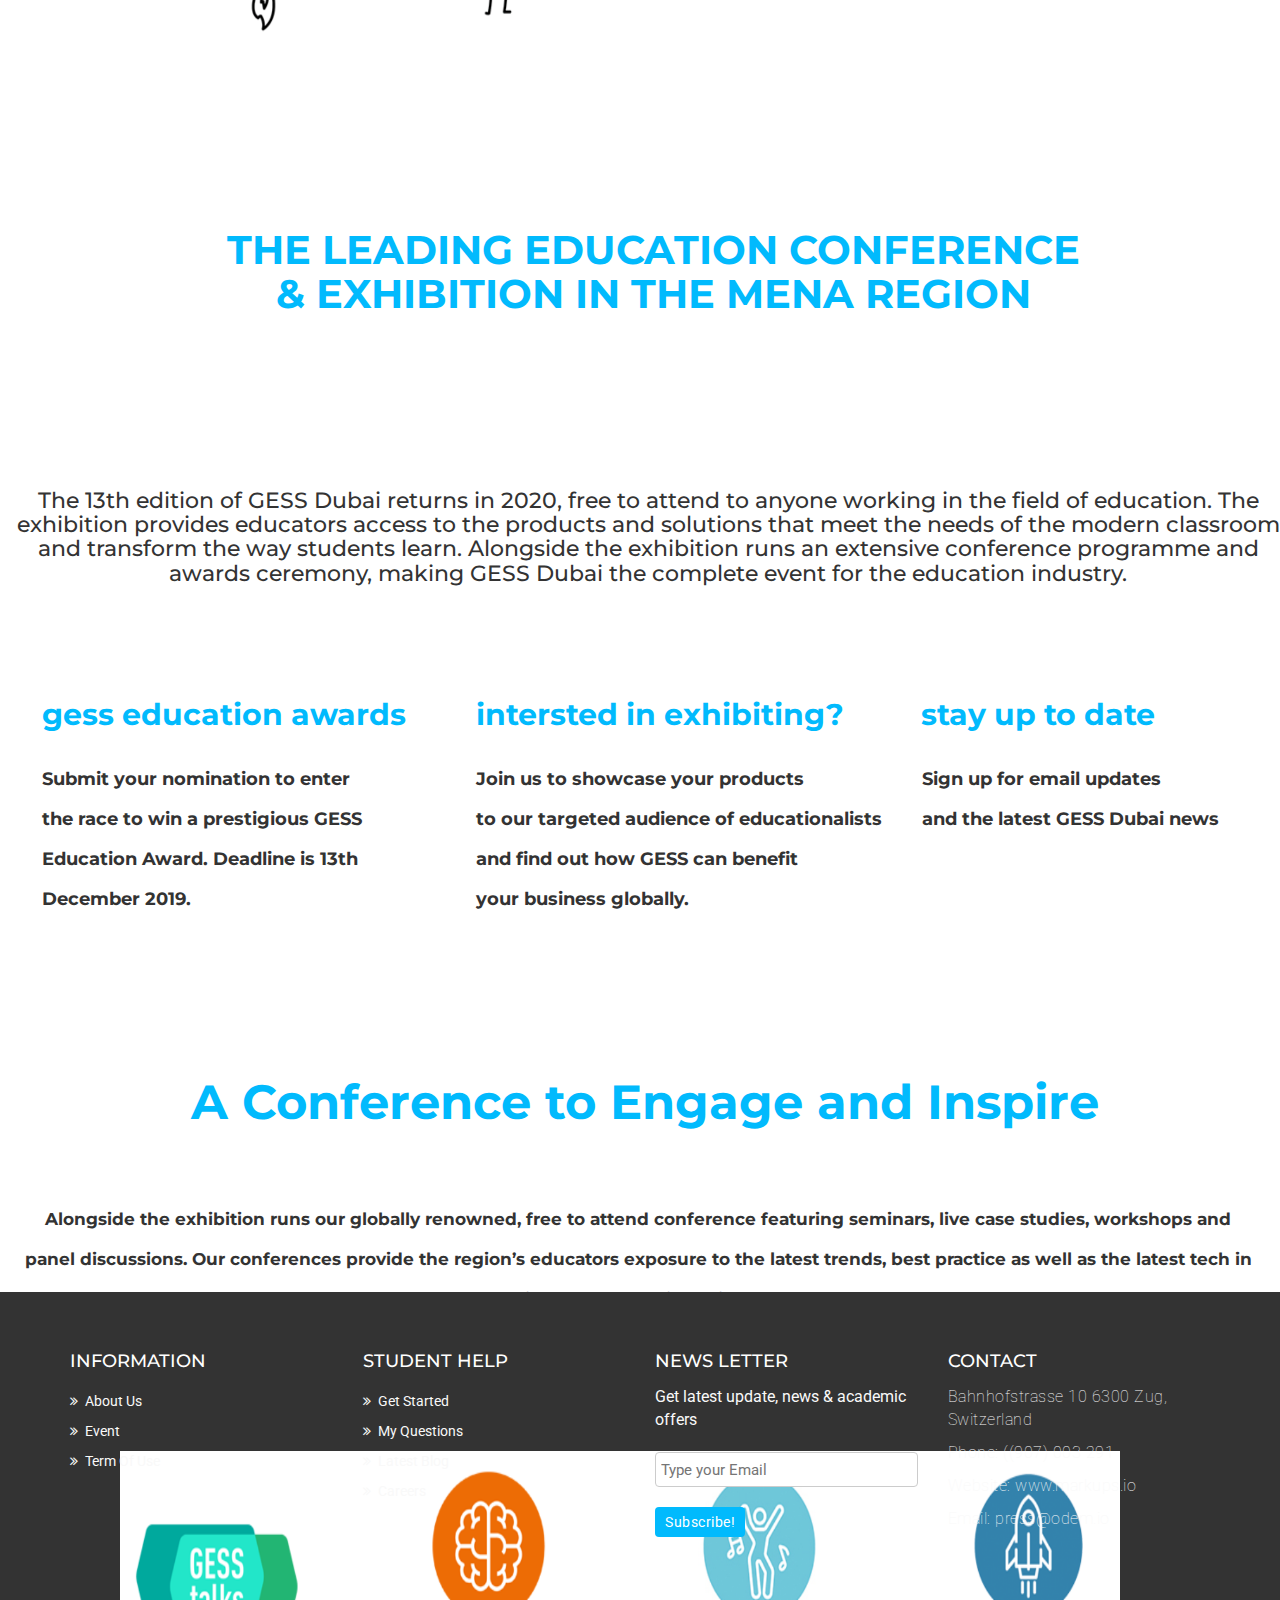
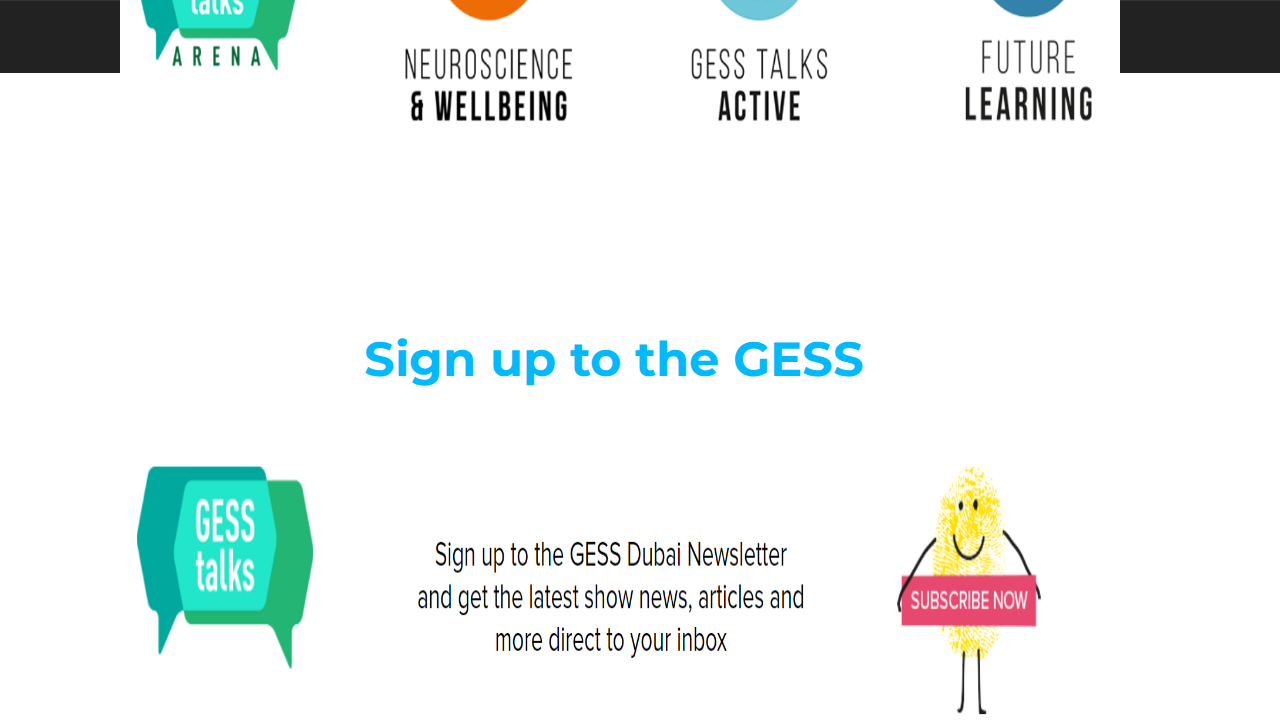
<file: event.html>
<!DOCTYPE html>
<html lang="en">
  <head>
    <meta charset="utf-8">
    <meta http-equiv="X-UA-Compatible" content="IE=edge">
    <meta name="viewport" content="width=device-width, initial-scale=1">    
    <title>ODEM | Event</title>

    <!-- Favicon -->
    <link rel="shortcut icon" href="assets/img/favicon.ico" type="image/x-icon">

    <!-- Font awesome -->
    <link href="assets/css/font-awesome.css" rel="stylesheet">
    <!-- Bootstrap -->
    <link href="assets/css/bootstrap.css" rel="stylesheet">   
    <!-- Slick slider -->
    <link rel="stylesheet" type="text/css" href="assets/css/slick.css">          
    <!-- Fancybox slider -->
    <link rel="stylesheet" href="assets/css/jquery.fancybox.css" type="text/css" media="screen" /> 
    <!-- Theme color -->
    <link id="switcher" href="assets/css/theme-color/default-theme.css" rel="stylesheet">  

    <!-- Main style sheet -->
    <link href="assets/css/style.css" rel="stylesheet">    

   
    <!-- Google Fonts -->
    <link href='https://fonts.googleapis.com/css?family=Montserrat:400,700' rel='stylesheet' type='text/css'>
    <link href='https://fonts.googleapis.com/css?family=Roboto:400,400italic,300,300italic,500,700' rel='stylesheet' type='text/css'>
    

    <!-- HTML5 shim and Respond.js for IE8 support of HTML5 elements and media queries -->
    <!-- WARNING: Respond.js doesn't work if you view the page via file:// -->
    <!--[if lt IE 9]>
      <script src="https://oss.maxcdn.com/html5shiv/3.7.2/html5shiv.min.js"></script>
      <script src="https://oss.maxcdn.com/respond/1.4.2/respond.min.js"></script>
    <![endif]-->

  </head>
  <body>
  
  <!--START SCROLL TOP BUTTON -->
    <a class="scrollToTop" href="#">
      <i class="fa fa-angle-up"></i>      
    </a>
  <!-- END SCROLL TOP BUTTON -->

  <!-- Start header  -->
  <header id="mu-header">
    <div class="container">
      <div class="row">
        <div class="col-lg-12 col-md-12">
          <div class="mu-header-area">
            <div class="row">
              <div class="col-lg-6 col-md-6 col-sm-6 col-xs-6">
                <div class="mu-header-top-left">
                  <div class="mu-top-email">
                    <i class="fa fa-envelope"></i>
                    <span>info@markups.io</span>
                  </div>
                  <div class="mu-top-phone">
                    <i class="fa fa-phone"></i>
                    <span>(568) 986 652</span>
                  </div>
                </div>
              </div>
              <div class="col-lg-6 col-md-6 col-sm-6 col-xs-6">
                <div class="mu-header-top-right">
                  <nav>
                    <ul class="mu-top-social-nav">
                      <li><a href="https://www.facebook.com/odemio/"><span class="fa fa-facebook"></span></a></li>
                      <li><a href="https://twitter.com/ODEM_IO"><span class="fa fa-twitter"></span></a></li>
                      <li><a href="https://github.com/odemio/"><span class="fa fa-github"></span></a></li>
                      <li><a href="https://www.linkedin.com/company/odem-io/"><span class="fa fa-linkedin"></span></a></li>
                      <li><a href="https://www.reddit.com/r/ODEM/"><span class="fa fa-reddit"></span></a></li>
                    </ul>
                  </nav>
                </div>
              </div>
            </div>
          </div>
        </div>
      </div>
    </div>
  </header>
  <!-- End header  -->
  <!-- Start menu -->
  <section id="mu-menu">
    <nav class="navbar navbar-default" role="navigation">  
      <div class="container">
        <div class="navbar-header">
          <!-- FOR MOBILE VIEW COLLAPSED BUTTON -->
          <button type="button" class="navbar-toggle collapsed" data-toggle="collapse" data-target="#navbar" aria-expanded="false" aria-controls="navbar">
            <span class="sr-only">Toggle navigation</span>
            <span class="icon-bar"></span>
            <span class="icon-bar"></span>
            <span class="icon-bar"></span>
          </button>
          <!-- LOGO -->              
          <!-- TEXT BASED LOGO -->
         <!--  <a class="navbar-brand" href="index.html"><i class="fa fa-university"></i><span>Varsity</span></a>
          IMG BASED LOGO  -->
        <a class="navbar-brand" href="index.html"><img src="assets/img/logo.png" alt="logo"></a> 
        </div>
        <div id="navbar" class="navbar-collapse collapse">
          <ul id="top-menu" class="nav navbar-nav navbar-right main-nav">
            <li><a href="index.html">Home</a></li>            
            <li><a href="Apps.html">Applications</a></li>            
            <li><a href="gallery.html">Gallery</a></li>
            <li class="dropdown">
              <a href="#" class="dropdown-toggle" data-toggle="dropdown">Blog <span class="fa fa-angle-down"></span></a>
              <ul class="dropdown-menu" role="menu">
                <li><a href="blog-archive.html">Blog Archive</a></li>                
                <li><a href="blog-single.html">Blog Single</a></li>                
              </ul>
            </li>            
            <li><a href="contact.html">Contact</a></li>
            <li class="active"><a href="Event.html">Event</a></li>               
            <li><a href="#" id="mu-search-icon"><i class="fa fa-search"></i></a></li>
          </ul>                     
        </div><!--/.nav-collapse -->        
      </div>     
    </nav>
  </section>
  <!-- End menu -->
  <!-- Start search box -->
  <div id="mu-search">
    <div class="mu-search-area">      
      <button class="mu-search-close"><span class="fa fa-close"></span></button>
      <div class="container">
        <div class="row">
          <div class="col-md-12">            
            <form class="mu-search-form">
              <input type="search" placeholder="Type Your Keyword(s) & Hit Enter">
            </form>
          </div>
        </div>
      </div>
    </div>
  </div>
  <!-- End search box -->
 <!-- Page breadcrumb -->
 <section id="mu-page-breadcrumb">
   <div class="container">
     <div class="row">
       <div class="col-md-12">
         <div class="mu-page-breadcrumb-area">
           <h2>Events</h2>
           <ol class="breadcrumb">
            <li><a href="#">Home</a></li>            
            <li class="active" style="color: aliceblue;">Event </li>
          </ol>
         </div>
       </div>
     </div>
   </div>
 </section>
 <!-- End breadcrumb -->

  <!-- Start error section  -->
  <section id="mu-error" style=" padding: 1100PX;">

      <h1 style="position: absolute;
     position: absolute;
    font-size: 90px;
    font-weight: 700;
    line-height: 40px;
    POSITION: absolute;
    TOP: 121%;
    left: 266PX;
    color: #01bafd
       ">Make your mark</h1> 
        <h4 style="position: absolute;
        top: 139%;
        left: 21%;
        FONT-SIZE: 21PX;
    
       ">25 - 27 FEBRUARY 2020 . Dubai World Trade Centre, Sheikh Saeed Halls</h4>

      </div> 
      <div> <h4 style="TEXT-ALIGN: center;
        position: absolute;
        top: 202%;
        font-weight: 700;
        right: 200PX;
        FONT-SIZE: 40px;
        color: #01bafd;">THE LEADING EDUCATION CONFERENCE <BR>& EXHIBITION IN THE MENA REGION</h4>
        </div> 
        <h6 style="font-size: 22px;     TOP: 231%;
        POSITION: absolute;
        TEXT-ALIGN: center;
        LEFT: 16PX">The 13th edition of GESS Dubai returns in 2020, free to attend to anyone working in the field of education.
            The exhibition provides educators access to the products and solutions that meet
            the needs of the modern classroom and transform the way students learn.
            Alongside the exhibition runs an extensive conference programme
            and awards ceremony, making GESS Dubai the complete event for the education industry.</h6>
            <h2 id="GESS">gess education awards</h2>
            <H4 id="des">Submit your nomination to enter<br>
                the race to win a prestigious GESS<br>
                Education Award. Deadline is 13th<br> December 2019.
                
                </H4>
                <h2 id="title2" >intersted in exhibiting?</h2>
                <H4 id="des2">Join us to showcase your products<br>
                    to our targeted audience of educationalists<br>
                    and find out how GESS can benefit <br>your business globally.</H4>
                    <h2 id="title3">stay up to date</h2>
                    <h4 id="des3">Sign up for email updates<br>
                        and the latest GESS Dubai news</h4>
                        <h2 id="title4" >A Conference to Engage and Inspire
                          </h2>
                          <h4 id="des4">Alongside the exhibition runs our globally renowned, free to attend conference featuring seminars, live case studies, workshops and panel discussions. Our conferences provide the region’s educators exposure to the latest trends, best practice as well as the latest tech in the pursuit of excellence in their classrooms.

                            </h4>
                            <h1 id="title6">Sign up to the GESS</h1>


      <img src="assets/img/blog/EVENT SH.png" style="width: 1000PX;height: 300PX; position: absolute; left: 120PX;top: 339%;">
            
           <iframe id="vv"    width="780" height="420" src="https://www.youtube.com/embed/yHNB7w6mzik" frameborder="0" allow="accelerometer; autoplay; encrypted-media; gyroscope; picture-in-picture" allowfullscreen></iframe> 
    <!-- <img src="assets/img/blog/large-News-Item-31-1.pNg" style="width: 1000PX; height: 420PX; position: absolute; top: 50%;left: 10%;">  -->
    <img src="assets/img/blog/IMAGE EVENT.png" style="width: 1000PX;height: 300PX; position: absolute; left: 120PX;top: 150%;">
    <img src="assets/img/blog/image sub.png" style="width: 1000PX;height: 300PX; position: absolute; left: 120PX;top: 403%;">
    
    <div id="LINE"></div>
    <div id="LINE1"></div>
    <div id="LINE2"></div>
    <div id="LINE3"></div>
    <div id="LINE4"></div>
    <div id="LINE5"></div>
    
    

  </section>
 <!-- End error section  -->
 

  <!-- Start footer -->
  <footer id="mu-footer">
    <!-- start footer top -->
    <div class="mu-footer-top">
      <div class="container">
        <div class="mu-footer-top-area">
          <div class="row">
            <div class="col-lg-3 col-md-3 col-sm-3">
              <div class="mu-footer-widget">
                <h4>Information</h4>
                <ul>
                  <li><a href="#about">About Us</a></li>
                 
                  
                  <li><a href="file:///C:/Users/Admin/Desktop/Varsity/Event.html">Event</a></li>
                 
                  <li><a href="https://odem.io/the-team-3/">Term Of Use</a></li>
                </ul>
              </div>
            </div>
            <div class="col-lg-3 col-md-3 col-sm-3">
              <div class="mu-footer-widget">
                <h4>Student Help</h4>
                <ul>
                  <li><a href="https://odem.io/odem-for-employers/">Get Started</a></li>
                  <li><a href="https://odem.io/case-studies/">My Questions</a></li>
                  
                  <li><a href="https://blogs.odem.io/?_gl=1*1j7b5ys*_gcl_aw*R0NMLjE1NzU0NjY0ODkuQ2owS0NRaUF6NTN2QlJDcEFSSXNBUFBzejhVdlRLRUZ4dl9VeHB4QmpCZXVRQ184MGJLeTh2NlBIeEpaeEYxXzVqblZNOEVQQVh1R3kzNGFBaHVFRUFMd193Y0I.&_ga=2.13078640.675651950.1576414810-8327015.1575451382&_gac=1.227900015.1575466490.Cj0KCQiAz53vBRCpARIsAPPsz8UvTKEFxv_UxpxBjBeuQC_80bKy8v6PHxJZxF1_5jnVM8EPAXuGy34aAhuEEALw_wcB">Latest blog</a></li>
                  <li><a href="https://odem.io/category/odem-careers/">Careers</a></li>                  
                </ul>
              </div>
            </div>
            <div class="col-lg-3 col-md-3 col-sm-3">
              <div class="mu-footer-widget">
                <h4>News letter</h4>
                <p>Get latest update, news & academic offers</p>
                <form class="mu-subscribe-form">
                  <input type="email" placeholder="Type your Email">
                  <button class="mu-subscribe-btn" type="submit">Subscribe!</button>
                </form>               
              </div>
            </div>
            <div class="col-lg-3 col-md-3 col-sm-3">
              <div class="mu-footer-widget">
                <h4>Contact</h4>
                <address>
                    <p>Bahnhofstrasse 10
                        6300 Zug, Switzerland</p>
                    <p>Phone: ((907) 003 291 </p>
                    <p>Website: www.markups.io</p>
                    <p>Email:  press@odem.io</p>
                </address>
              </div>
            </div>
          </div>
        </div>
      </div>
    </div>
    
  
    <div class="mu-footer-bottom">
      <div class="container">
        <div class="mu-footer-bottom-area">
          <p>&copy; All Right Reserved. Designed by <a href="http://www.markups.io/" rel="nofollow">MarkUps.io</a></p>
        </div>
      </div>
    </div>
    <!-- end footer bottom -->
  </footer>
  <!-- End footer -->





  
  <!-- jQuery library -->
  <script src="assets/js/jquery.min.js"></script>  
  <!-- Include all compiled plugins (below), or include individual files as needed -->
  <script src="assets/js/bootstrap.js"></script>   
  <!-- Slick slider -->
  <script type="text/javascript" src="assets/js/slick.js"></script>
  <!-- Counter -->
  <script type="text/javascript" src="assets/js/waypoints.js"></script>
  <script type="text/javascript" src="assets/js/jquery.counterup.js"></script>  
  <!-- Mixit slider -->
  <script type="text/javascript" src="assets/js/jquery.mixitup.js"></script>
  <!-- Add fancyBox -->        
  <script type="text/javascript" src="assets/js/jquery.fancybox.pack.js"></script>

  <!-- Custom js -->
  <script src="assets/js/custom.js"></script> 

  </body>
</html>
</file>
<file: assets/css/theme-color/default-theme.css>
/*=======================================
Template Design By MarkUps.
Author URI : http://www.markups.io/
========================================*/
.scrollToTop {
  background-color: #01bafd;
  border: 2px solid #01bafd;
}

.mu-read-more-btn:hover, .mu-read-more-btn:focus {
  background-color: #01bafd;
  border-color: #01bafd;
}

.mu-post-btn:hover, .mu-post-btn:focus {
  background-color: #01bafd;
  border-color: #01bafd;
}

#mu-header .mu-header-area .mu-header-top-right .mu-top-social-nav li a:hover, #mu-header .mu-header-area .mu-header-top-right .mu-top-social-nav li a:focus {
  color: #01bafd;
}

#mu-menu .navbar-header .navbar-brand i {
  color: #01bafd;
}
#mu-menu .navbar-default .navbar-nav li > a:hover, #mu-menu .navbar-default .navbar-nav li > a:focus {
  border-color: #01bafd;
  color: #01bafd;
}
#mu-menu .navbar-default .navbar-nav li .dropdown-menu {
  border-top: 2px solid #01bafd;
}
#mu-menu .navbar-default .navbar-nav li .dropdown-menu li a:hover, #mu-menu .navbar-default .navbar-nav li .dropdown-menu li a:focus {
  background-color: #01bafd;
}
#mu-menu .navbar-default .navbar-nav .open a:hover, #mu-menu .navbar-default .navbar-nav .open a:focus {
  background-color: #01bafd;
}

#mu-menu .navbar-default .navbar-nav > .active > a, #mu-menu .navbar-default .navbar-nav > .active > a:hover, #mu-menu .navbar-default .navbar-nav > .active > a:focus {
  color: #01bafd;
  border-bottom: 2px solid #01bafd;
  background-color: transparent;
}

#mu-search .mu-search-area .mu-search-close {
  background-color: #01bafd;
}

#mu-slider .mu-slider-single .mu-slider-content span {
  background-color: #01bafd;
}
#mu-slider .slick-prev,
#mu-slider .slick-next {
  background-color: #01bafd;
}

#mu-features .mu-features-area .mu-features-content .mu-single-feature span {
  color: #01bafd;
  border: 1px solid #01bafd;
}
#mu-features .mu-features-area .mu-features-content .mu-single-feature a:hover, #mu-features .mu-features-area .mu-features-content .mu-single-feature a:focus {
  color: #01bafd;
  border-color: #01bafd;
}

#mu-latest-courses .mu-latest-courses-area .mu-latest-courses-content .slick-dots .slick-active {
  background-color: #01bafd;
}

.mu-latest-course-single .mu-latest-course-img .mu-latest-course-imgcaption a:hover, .mu-latest-course-single .mu-latest-course-img .mu-latest-course-imgcaption a:focus {
  color: #01bafd;
}
.mu-latest-course-single .mu-latest-course-single-content h4 a:hover, .mu-latest-course-single .mu-latest-course-single-content h4 a:focus {
  color: #01bafd;
}
.mu-latest-course-single .mu-latest-course-single-content .mu-latest-course-single-contbottom .mu-course-details {
  color: #01bafd;
}

#mu-our-teacher .mu-our-teacher-area .mu-our-teacher-content .mu-our-teacher-single .mu-our-teacher-img .mu-our-teacher-social {
  background-color: #01bafd;
}
#mu-our-teacher .mu-our-teacher-area .mu-our-teacher-content .mu-our-teacher-single .mu-our-teacher-img .mu-our-teacher-social a:hover, #mu-our-teacher .mu-our-teacher-area .mu-our-teacher-content .mu-our-teacher-single .mu-our-teacher-img .mu-our-teacher-social a:focus {
  color: #01bafd;
}

#mu-testimonial .mu-testimonial-area .mu-testimonial-content .mu-testimonial-item .mu-testimonial-info span {
  color: #01bafd;
}
#mu-testimonial .mu-testimonial-area .mu-testimonial-content .slick-dots .slick-active {
  background-color: #01bafd;
}

.mu-blog-single-item .mu-blog-single-img .mu-blog-caption h3 a:hover {
  color: #01bafd;
}
.mu-blog-single-item .mu-blog-meta a:hover, .mu-blog-single-item .mu-blog-meta a:focus {
  color: #01bafd;
}
.mu-blog-single-item .mu-blog-description a:hover, .mu-blog-single-item .mu-blog-description a:focus {
  border-color: #01bafd;
}

#mu-page-breadcrumb .mu-page-breadcrumb-area .breadcrumb .active {
  color: #01bafd;
}

#mu-course-content {
  background-color: #f8f8f8;
  display: inline;
  float: left;
  padding: 100px 0;
  width: 100%;
}
#mu-course-content .mu-course-content-area {
  display: inline;
  float: left;
  width: 100%;
}
#mu-course-content .mu-course-content-area .mu-course-container {
  display: inline;
  float: left;
  width: 100%;
}
#mu-course-content .mu-course-content-area .mu-course-container .mu-latest-course-single {
  border: 1px solid #ccc;
  margin-bottom: 30px;
}
#mu-course-content .mu-course-content-area .mu-sidebar .mu-single-sidebar .mu-sidebar-catg li a:hover, #mu-course-content .mu-course-content-area .mu-sidebar .mu-single-sidebar .mu-sidebar-catg li a:focus {
  color: #01bafd;
}
#mu-course-content .mu-course-content-area .mu-sidebar .mu-single-sidebar .mu-sidebar-popular-courses .media .media-body .media-heading a:hover, #mu-course-content .mu-course-content-area .mu-sidebar .mu-single-sidebar .mu-sidebar-popular-courses .media .media-body .media-heading a:focus {
  color: #01bafd;
}
#mu-course-content .mu-course-content-area .mu-sidebar .mu-single-sidebar .tag-cloud a:hover, #mu-course-content .mu-course-content-area .mu-sidebar .mu-single-sidebar .tag-cloud a:focus {
  color: #01bafd;
  border-color: #01bafd;
}

.mu-pagination .pagination li a:hover, .mu-pagination .pagination li a:focus {
  background-color: #01bafd;
  border-color: #01bafd;
}
.mu-pagination .pagination .active a {
  background-color: #01bafd;
  border-color: #01bafd;
}

.mu-related-item {
  display: inline;
  float: left;
  margin-top: 30px;
  width: 100%;
}
.mu-related-item .mu-related-item-area #mu-related-item-slide .slick-prev,
.mu-related-item .mu-related-item-area #mu-related-item-slide .slick-next {
  background-color: #01bafd;
}

.mu-blog-single .mu-blog-single-item .mu-blog-tags .mu-news-single-tagnav li a:hover, .mu-blog-single .mu-blog-single-item .mu-blog-tags .mu-news-single-tagnav li a:focus {
  color: #01bafd;
}
.mu-blog-single .mu-blog-single-item .mu-blog-social .mu-news-social-nav li a:hover, .mu-blog-single .mu-blog-single-item .mu-blog-social .mu-news-social-nav li a:focus {
  background-color: #01bafd;
  border-color: #01bafd;
}

.mu-blog-single-navigation a:hover, .mu-blog-single-navigation a:focus {
  background-color: #01bafd;
  border-color: #01bafd;
}

.mu-comments-area {
  display: inline;
  float: left;
  width: 100%;
  margin-top: 20px;
}
.mu-comments-area h3 {
  margin-bottom: 20px;
  padding: 20px;
  border-bottom: 1px solid #ccc;
  padding-left: 0;
}
.mu-comments-area .comments .commentlist li .reply-btn:hover, .mu-comments-area .comments .commentlist li .reply-btn:focus {
  background-color: #01bafd;
  border-color: #01bafd;
}
.mu-comments-area .comments .commentlist li .author-tag {
  background-color: #01bafd;
}
.mu-comments-area .comments .comments-pagination li a:hover, .mu-comments-area .comments .comments-pagination li a:focus {
  color: #01bafd;
}

#mu-gallery .mu-gallery-area .mu-gallery-content {
  width: 100%;
}
#mu-gallery .mu-gallery-area .mu-gallery-content .mu-gallery-top ul li {
  background-color: #01bafd;
  border: 1px solid #01bafd;
}
#mu-gallery .mu-gallery-area .mu-gallery-content .mu-gallery-top ul li:hover, #mu-gallery .mu-gallery-area .mu-gallery-content .mu-gallery-top ul li:focus {
  color: #01bafd;
  border-color: #01bafd;
}
#mu-gallery .mu-gallery-area .mu-gallery-content .mu-gallery-top ul .active {
  color: #01bafd;
  border-color: #01bafd;
}
#mu-gallery .mu-gallery-area .mu-gallery-content .mu-gallery-body ul li .mu-single-gallery .mu-single-gallery-item .mu-single-gallery-info .mu-single-gallery-info-inner a {
  background-color: #01bafd;
}

#mu-contact .mu-contact-area .mu-contact-content .mu-contact-left .contactform input[type="text"]:focus,
#mu-contact .mu-contact-area .mu-contact-content .mu-contact-left .contactform input[type="email"]:focus,
#mu-contact .mu-contact-area .mu-contact-content .mu-contact-left .contactform input[type="url"]:focus {
  border-color: #01bafd;
}
#mu-contact .mu-contact-area .mu-contact-content .mu-contact-left .contactform textarea:focus {
  border-color: #01bafd;
}

#mu-error .mu-error-area h2 {
  color: #01bafd;
}

#mu-footer .mu-footer-top .mu-footer-top-area .mu-footer-widget ul li a:hover, #mu-footer .mu-footer-top .mu-footer-top-area .mu-footer-widget ul li a:focus {
  color: #01bafd;
}
#mu-footer .mu-footer-top .mu-footer-top-area .mu-footer-widget .mu-subscribe-form input[type="email"]:focus {
  border-color: #01bafd;
}
#mu-footer .mu-footer-top .mu-footer-top-area .mu-footer-widget .mu-subscribe-form .mu-subscribe-btn {
  background-color: #01bafd;
}

/*=======================================
Template Design By MarkUps.
Author URI : http://www.markups.io/
========================================*/
</file>
<file: assets/css/style.css>
/*
  Template Name: Varsity
  Author : MarkUps
  Author URI: http://www.markups.io/
  Version: 1.0
  Tags: light, white, education, online education, school, college, university multi page, custom-colors, Bootstrap, responsive, html5, css3, Sass, template, web template

*/

/* Table of Content
==================================================
#BASIC TYPOGRAPHY
#HEADER SECTION
#NAVBAR SECTION
#SLIDER SECTION
#SERVICE SECTION
#ABOUT US SECTION
#COUNTER SECTION
#FEATURES SECTION
#LATEST COURSES SECTION
#TEACHER SECTION
#TESTIMONIAL SECTION
#FROM BLOG SECTION
# COURSES PAGE
#BLOG PAGE
#GALLERY PAGE
#CONTACT PAGE
#ERROR  PAGE
#FOOTER SECTION
#RESPONSIVE DESIGN
*/

/* BASE - Base tyles, Variables, Mixins, etc. */
body {
  background-color: #ffffff;
  font-family: "Roboto", sans-serif;
  color: #333333;
  font-size: 16px;
  overflow-x: hidden;
}

.no-padding {
  padding: 0;
}

.no-border {
  border: none;
}

/* MODULES - Individual site components */
ul {
  padding: 0;
  margin: 0;
  list-style: none;
}

a {
  text-decoration: none;
  color: #333333;
}

a:hover,
a:focus {
  outline: none;
  text-decoration: none;
}

h1, h2, h3, h4, h5, h6 {
  font-family: "Montserrat", sans-serif;
}

h2 {
  font-size: 30px;
  font-weight: 700;
  line-height: 40px;
  margin: 0;
}

img {
  border: none;
}

.mu-read-more-btn {
  border: 1px solid #fff;
  color: #fff;
  display: inline-block;
  margin-top: 10px;
  padding: 10px 20px;
  text-transform: uppercase;
  -webkit-transition: all 0.5s;
  -moz-transition: all 0.5s;
  -ms-transition: all 0.5s;
  -o-transition: all 0.5s;
  transition: all 0.5s;
}
.mu-read-more-btn:hover, .mu-read-more-btn:focus {
  color: #fff;
}

.mu-post-btn {
  background-color: transparent;
  border: 1px solid #ccc;
  display: inline-block;
  font-size: 16px;
  padding: 10px 18px;
  -webkit-transition: all 0.5s;
  -moz-transition: all 0.5s;
  -ms-transition: all 0.5s;
  -o-transition: all 0.5s;
  transition: all 0.5s;
}
.mu-post-btn:hover, .mu-post-btn:focus {
  color: #fff;
}

/* LAYOUTS - Page layout styles */
/*==================
 HEADER SECTION
====================*/
#mu-header {
  background-color: #f8f8f8;
  display: inline;
  float: left;
  width: 100%;
}
#mu-header .mu-header-area {
  display: inline;
  float: left;
  padding: 10px 0;
  width: 100%;
}
#mu-header .mu-header-area .mu-header-top-left {
  display: inline;
  float: left;
  width: 100%;
}
#mu-header .mu-header-area .mu-header-top-left .mu-top-email {
  display: inline;
  float: left;
  font-size: 14px;
}
#mu-header .mu-header-area .mu-header-top-left .mu-top-email i {
  margin-right: 5px;
}
#mu-header .mu-header-area .mu-header-top-left .mu-top-phone {
  border-left: 1px solid #ddd;
  display: inline;
  font-size: 14px;
  float: left;
  margin-left: 15px;
  padding-left: 15px;
}
#mu-header .mu-header-area .mu-header-top-left .mu-top-phone i {
  margin-right: 5px;
}
#mu-header .mu-header-area .mu-header-top-right {
  display: inline;
  float: left;
  text-align: right;
  width: 100%;
}
#mu-header .mu-header-area .mu-header-top-right .mu-top-social-nav {
  display: inline-block;
}
#mu-header .mu-header-area .mu-header-top-right .mu-top-social-nav li {
  display: inline-block;
}
#mu-header .mu-header-area .mu-header-top-right .mu-top-social-nav li a {
  display: inline-block;
  font-size: 14px;
  padding: 0 8px;
  -webkit-transition: all 0.5s;
  -moz-transition: all 0.5s;
  -ms-transition: all 0.5s;
  -o-transition: all 0.5s;
  transition: all 0.5s;
}

/*==================
 NAVBAR SECTION
====================*/
#mu-menu {
  display: inline;
  float: left;
  width: 100%;
}
#mu-menu .navbar-header .navbar-brand {

  color: #333;
  font-family: "Montserrat", sans-serif;
  font-size: 26px;
  font-weight: bold;
  text-transform: uppercase;
  padding-top: 20px;
  letter-spacing: 0.5px;
}
#mu-menu .navbar-header .navbar-brand  img{ 

  
  height: 50px;
    margin-top: -9px;
    margin-left: -30px;
    width: 177px;

}
#mu-menu .navbar-header .navbar-brand i {
  font-size: 35px;
}
#mu-menu .navbar-header .navbar-brand span {
  margin-left: 4px;
}
#mu-menu .navbar-default {
  background-color: #fff;
  border-radius: 0;
  border-left: none;
  border-right: none;
  margin-bottom: 0px;
}
#mu-menu .navbar-default .navbar-nav li > a {
  border-bottom: 2px solid transparent;
  padding-bottom: 25px;
  padding-top: 25px;
  margin-bottom: -1px;
  -webkit-transition: all 0.5s;
  -moz-transition: all 0.5s;
  -ms-transition: all 0.5s;
  -o-transition: all 0.5s;
  transition: all 0.5s;
}
#mu-menu .navbar-default .navbar-nav li #mu-search-icon:hover, #mu-menu .navbar-default .navbar-nav li #mu-search-icon:focus {
  border: none;
}
#mu-menu .navbar-default .navbar-nav li .dropdown-menu {
  border-radius: 0px;
}
#mu-menu .navbar-default .navbar-nav li .dropdown-menu li a {
  color: #333333;
  padding-top: 10px;
  padding-bottom: 10px;
}
#mu-menu .navbar-default .navbar-nav li .dropdown-menu li a:hover, #mu-menu .navbar-default .navbar-nav li .dropdown-menu li a:focus {
  color: #fff;
}
#mu-menu .navbar-default .navbar-nav .open a:hover, #mu-menu .navbar-default .navbar-nav .open a:focus {
  color: #fff;
}

/* ALL SECTION */
/*scrol to top*/
.scrollToTop {
  border-radius: 4px;
  bottom: 60px;
  color: #fff;
  display: none;
  font-size: 30px;
  line-height: 50px;
  height: 50px;
  font-family: "Montserrat", sans-serif;
  padding: 5px 0;
  position: fixed;
  right: 20px;
  text-align: center;
  text-decoration: none;
  width: 50px;
  z-index: 999;
  -webkit-transition: all 0.5s ease 0s;
  -moz-transition: all 0.5s ease 0s;
  -ms-transition: all 0.5s ease 0s;
  -o-transition: all 0.5s ease 0s;
  transition: all 0.5s ease 0s;
}
.scrollToTop i {
  display: block;
}
.scrollToTop span {
  display: block;
  text-transform: uppercase;
  font-size: 14px;
  font-weight: bold;
}

.scrollToTop:hover,
.scrollToTop:focus {
  color: #fff;
}

#mu-search {
  background-color: rgba(0, 0, 0, 0.9);
  height: 100%;
  left: 0;
  opacity: 1;
  position: fixed;
  top: 0;
  transform: translateY(-100%) scale(0);
  -webkit-transition: all 0.5s ease-in-out 0s;
  -moz-transition: all 0.5s ease-in-out 0s;
  -ms-transition: all 0.5s ease-in-out 0s;
  -o-transition: all 0.5s ease-in-out 0s;
  transition: all 0.5s ease-in-out 0s;
  width: 100%;
  z-index: 99999;
}
#mu-search .mu-search-area {
  display: inline;
  float: left;
  width: 100%;
  padding: 20% 0;
  text-align: center;
}
#mu-search .mu-search-area .mu-search-close {
  border: none;
  color: #fff;
  display: inline-block;
  font-size: 25px;
  outline: none;
  height: 50px;
  line-height: 50px;
  position: absolute;
  right: 100px;
  text-align: center;
  top: 50px;
  width: 50px;
}
#mu-search .mu-search-area .mu-search-form input[type="search"] {
  background: transparent none repeat scroll 0 0;
  border: medium none;
  color: #fff;
  font-size: 45px;
  font-family: "Montserrat", sans-serif;
  height: 100px;
  outline: medium none;
  text-align: center;
  width: 100%;
}

#mu-search.mu-search-open {
  transform: translateY(0) scale(1);
}

/*==================
 SLIDER SECTION
====================*/
#mu-slider {
  display: inline;
  float: left;
  width: 100%;
}
#mu-slider .mu-slider-single {
  display: inline;
  float: left;
  width: 100%;
  position: relative;
}
#mu-slider .mu-slider-single .mu-slider-img {
  display: inline;
  float: left;
  width: 100%;
  height: 500px;
}
#mu-slider .mu-slider-single .mu-slider-img:after {
  background-color: rgba(0, 0, 0);opacity: 20%;
  content: '';
  position: absolute;
  left: 0;
  right: 0;
  top: 0;
  bottom: 0;
  
}
#mu-slider .mu-slider-single .mu-slider-img figure {
  height: 100%;
  width: 100%;
  background: fixed;
}
#mu-slider .mu-slider-single .mu-slider-img figure img {
  width: 100%;
  height: 100%;
}
#mu-slider .mu-slider-single .mu-slider-content {
  color: #fff;
  position: absolute;
  left: 0;
  right: 0;
  top: 20%;
  padding: 0 15%;
  width: 100%;
  text-align: center;
  height: 100%;
}
#mu-slider .mu-slider-single .mu-slider-content h4 {
  letter-spacing: 1px;
  margin-bottom: 0;
}
#mu-slider .mu-slider-single .mu-slider-content span {
  display: inline-block;
  height: 1px;
  width: 100px;
}
#mu-slider .mu-slider-single .mu-slider-content h2 {
  font-size: 50px;
  line-height: 80px;
  margin-bottom: 10px;
}
#mu-slider .mu-slider-single .mu-slider-content p {
  font-size: 18px;
  letter-spacing: 0.5px;
  line-height: 28px;
}
#mu-slider .mu-slider-single .mu-slider-content a {
  margin-top: 1px;
}
#mu-slider .slick-prev,
#mu-slider .slick-next {
  height: 60px;
  width: 60px;
}
#mu-slider .slick-prev:before,
#mu-slider .slick-next:before {
  color: #fff;
  font-size: 25px;
}

/*==================
 SERVICE SECTION
====================*/
#mu-service {
  display: inline;
  float: left;
  margin-top: -80px;
  width: 100%;
}
#mu-service .mu-service-area {
  display: inline;
  float: left;
  width: 100%;
}
#mu-service .mu-service-area .mu-service-single {
  background-color: #01bafd;
  color: #fff;
  display: inline;
  float: left;
  padding: 35px 25px;
  text-align: center;
  width: 33.33%;
}
#mu-service .mu-service-area .mu-service-single:nth-child(2) {
  background-color: #2ecc71;
}
#mu-service .mu-service-area .mu-service-single:nth-child(3) {
  background-color: #45a0de;
}
#mu-service .mu-service-area .mu-service-single span {
  font-size: 30px;
}
#mu-service .mu-service-area .mu-service-single h3 {
  font-size: 25px;
}
#mu-service .mu-service-area .mu-service-single p {
  font-weight: lighter;
}

/*==================
 ABOUT SECTION
====================*/
#mu-about-us {
  display: inline;
  float: left;
  width: 100%;
  padding: 100px 0;
}
#mu-about-us .mu-about-us-area {
  display: inline;
  float: left;
  width: 100%;
}
#mu-about-us .mu-about-us-area .mu-about-us-left {
  display: inline;
  float: left;
  width: 100%;
}
#mu-about-us .mu-about-us-area .mu-about-us-left h2 {
  font-size: 40px;
  margin-bottom: 20px;
  text-align: left;
}
#mu-about-us .mu-about-us-area .mu-about-us-left ul {
  margin-left: 25px;
  margin-bottom: 15px;
}
#mu-about-us .mu-about-us-area .mu-about-us-left ul li {
  line-height: 30px;
  list-style: circle;
}
#mu-about-us .mu-about-us-area .mu-about-us-right {
  display: inline;
  float: left;
  width: 100%;
  display: block;
  width: 100%;
  background-color: rgb(255, 255, 255);
}
#mu-about-us .mu-about-us-area .mu-about-us-right a {
  display: block;
  width: 100%;
  position: relative;
}
#mu-about-us .mu-about-us-area .mu-about-us-right a img {
  width: 100%;
}
#mu-about-us .mu-about-us-area .mu-about-us-right a:after {
  background-color: rgba(0, 0, 0, 0.8);
  bottom: 0;
  color: #ddd;
  content: '\f04b';
  font-family: fontAwesome;
  font-size: 50px;
  left: 0;
  padding-top: 27%;
  position: absolute;
  right: 0;
  text-align: center;
  top: 0;
}

/*==== about us dynamic video player ====*/
#about-video-popup {
  background-color: rgba(0, 0, 0, 0.9);
  position: fixed;
  left: 0;
  top: 0;
  right: 0;
  text-align: center;
  bottom: 0;
  z-index: 99999;
}
#about-video-popup span {
  color: #fff;
  cursor: pointer;
  float: right;
  font-size: 30px;
  margin-right: 50px;
  margin-top: 50px;
}
#about-video-popup iframe {
  background: url(../img/loader.gif) center center no-repeat;
  margin: 10% auto;
  width: 650px;
  height: 450px;
}

.mu-title {
  display: inline;
  float: left;
  text-align: center;
  width: 100%;
}
.mu-title h2 {
  color: #000;
  margin-bottom: 10px;
  text-transform: uppercase;
}
.mu-title p {
  color: #555;
  letter-spacing: 0.3px;
  line-height: 1.7;
  padding: 0 120px;
}

/*==================
 ABOUT US COUNTER SECTION
====================*/
#mu-abtus-counter {
  background-image: url("../img/counter-bg.jpg");
  background-repeat: no-repeat;
  background-size: 100%;
  display: inline;
  float: left;
  padding: 100px 0;
  width: 100%;
}
#mu-abtus-counter .mu-abtus-counter-area {
  display: inline;
  float: left;
  width: 100%;
}
#mu-abtus-counter .mu-abtus-counter-area .mu-abtus-counter-single {
  border-right: 2px solid #888;
  display: inline;
  float: left;
  text-align: center;
  width: 100%;
}
#mu-abtus-counter .mu-abtus-counter-area .mu-abtus-counter-single span {
  color: #fff;
  display: inline-block;
  font-size: 50px;
}
#mu-abtus-counter .mu-abtus-counter-area .mu-abtus-counter-single h4 {
  color: #fff;
  font-size: 40px;
  font-weight: bold;
  margin-bottom: 5px;
  margin-top: 20px;
}
#mu-abtus-counter .mu-abtus-counter-area .mu-abtus-counter-single p {
  color: #fff;
  font-size: 18px;
  text-transform: uppercase;
}
#mu-abtus-counter .mu-abtus-counter-area .no-border {
  border: none;
}

/*==================
 FEATURES SECTION
====================*/
#mu-features {
  display: inline;
  float: left;
  padding: 100px 0;
  width: 100%;
}
#mu-features .mu-features-area {
  display: inline;
  float: left;
  width: 100%;
}
#mu-features .mu-features-area .mu-features-content {
  display: inline;
  float: left;
  margin-top: 50px;
  width: 100%;
}
#mu-features .mu-features-area .mu-features-content .mu-single-feature {
  display: inline;
  float: left;
  margin-bottom: 30px;
  margin-top: 30px;
  padding: 0 10px;
  width: 100%;
}
#mu-features .mu-features-area .mu-features-content .mu-single-feature span {
  font-size: 25px;
  padding: 10px 15px;
}
#mu-features .mu-features-area .mu-features-content .mu-single-feature h4 {
  margin-bottom: 15px;
  margin-top: 15px;
  padding-bottom: 10px;
  position: relative;
}
#mu-features .mu-features-area .mu-features-content .mu-single-feature h4:after {
  background-color: #333;
  content: '';
  left: 0;
  right: 0;
  bottom: 0;
  height: 2px;
  width: 70px;
  position: absolute;
}
#mu-features .mu-features-area .mu-features-content .mu-single-feature p {
  font-size: 15px;
  letter-spacing: 0.3px;
  line-height: 1.7;
}
#mu-features .mu-features-area .mu-features-content .mu-single-feature a {
  border: 1px solid #888;
  display: inline-block;
  font-size: 14px;
  margin-top: 10px;
  padding: 5px 10px;
  text-transform: uppercase;
  -webkit-transition: all 0.5s;
  -moz-transition: all 0.5s;
  -ms-transition: all 0.5s;
  -o-transition: all 0.5s;
  transition: all 0.5s;
}

/*==================
 LATEST COURSES SECTION
====================*/
#mu-latest-courses {
  background-color: #45a0de;
  display: inline;
  float: left;
  padding: 100px 0;
  width: 100%;
}
#mu-latest-courses .mu-latest-courses-area {
  display: inline;
  float: left;
  width: 100%;
}
#mu-latest-courses .mu-latest-courses-area .mu-title h2 {
  color: #fff;
}
#mu-latest-courses .mu-latest-courses-area .mu-title p {
  color: #fff;
}
#mu-latest-courses .mu-latest-courses-area .mu-latest-courses-content {
  display: inline;
  float: left;
  margin-top: 50px;
  width: 100%;
}
#mu-latest-courses .mu-latest-courses-area .mu-latest-courses-content .slick-slide {
  outline: none;
}
#mu-latest-courses .mu-latest-courses-area .mu-latest-courses-content .slick-dots li {
  background-color: #fff;
  border-radius: 4px;
  height: 8px;
  width: 20px;
}
#mu-latest-courses .mu-latest-courses-area .mu-latest-courses-content .slick-dots li button {
  display: none;
}

.mu-latest-course-single {
  background-color: #fff;
  display: inline;
  float: left;
  width: 100%;
}
.mu-latest-course-single .mu-latest-course-img {
  display: inline;
  float: left;
  width: 100%;
}
.mu-latest-course-single .mu-latest-course-img a {
  display: block;
}
.mu-latest-course-single .mu-latest-course-img a img {
  width: 100%;
}
.mu-latest-course-single .mu-latest-course-img .mu-latest-course-imgcaption {
  background-color: #f8f8f8;
  display: inline;
  float: left;
  padding: 10px 15px;
  width: 100%;
}
.mu-latest-course-single .mu-latest-course-img .mu-latest-course-imgcaption a {
  display: inline-block;
  float: left;
  -webkit-transition: all 0.5s;
  -moz-transition: all 0.5s;
  -ms-transition: all 0.5s;
  -o-transition: all 0.5s;
  transition: all 0.5s;
}
.mu-latest-course-single .mu-latest-course-img .mu-latest-course-imgcaption span {
  float: right;
}
.mu-latest-course-single .mu-latest-course-img .mu-latest-course-imgcaption span i {
  margin-right: 5px;
}
.mu-latest-course-single .mu-latest-course-single-content {
  display: inline;
  float: left;
  width: 100%;
  padding: 15px;
}
.mu-latest-course-single .mu-latest-course-single-content h4 {
  color: #333;
  line-height: 1.4;
}
.mu-latest-course-single .mu-latest-course-single-content h4 a {
  color: #333;
  -webkit-transition: all 0.5s;
  -moz-transition: all 0.5s;
  -ms-transition: all 0.5s;
  -o-transition: all 0.5s;
  transition: all 0.5s;
}
.mu-latest-course-single .mu-latest-course-single-content p {
  font-size: 14px;
  letter-spacing: 0.3px;
  line-height: 1.7;
}
.mu-latest-course-single .mu-latest-course-single-content .mu-latest-course-single-contbottom {
  border-top: 1px solid #ccc;
  display: inline;
  float: left;
  margin-top: 15px;
  padding-top: 15px;
  width: 100%;
}
.mu-latest-course-single .mu-latest-course-single-content .mu-latest-course-single-contbottom .mu-course-details {
  display: inline-block;
  float: left;
  -webkit-transition: all 0.5s;
  -moz-transition: all 0.5s;
  -ms-transition: all 0.5s;
  -o-transition: all 0.5s;
  transition: all 0.5s;
}
.mu-latest-course-single .mu-latest-course-single-content .mu-latest-course-single-contbottom .mu-course-details:hover, .mu-latest-course-single .mu-latest-course-single-content .mu-latest-course-single-contbottom .mu-course-details:focus {
  color: #333;
}
.mu-latest-course-single .mu-latest-course-single-content .mu-latest-course-single-contbottom .mu-course-price {
  display: inline-block;
  float: right;
}

/*==================
 TEACHER SECTION
====================*/
#mu-our-teacher {
  display: inline;
  float: left;
  padding: 100px 0;
  width: 100%;
}
#mu-our-teacher .mu-our-teacher-area {
  display: inline;
  float: left;
  width: 100%;
}
#mu-our-teacher .mu-our-teacher-area .mu-our-teacher-content {
  display: inline;
  float: left;
  margin-top: 50px;
  width: 100%;
}
#mu-our-teacher .mu-our-teacher-area .mu-our-teacher-content .mu-our-teacher-single {
  display: inline;
  float: left;
  width: 100%;
}
#mu-our-teacher .mu-our-teacher-area .mu-our-teacher-content .mu-our-teacher-single:hover .mu-our-teacher-img .mu-our-teacher-social {
  opacity: 1;
}
#mu-our-teacher .mu-our-teacher-area .mu-our-teacher-content .mu-our-teacher-single:hover .mu-our-teacher-img .mu-our-teacher-social a {
  -moz-transform: translateY(0%);
  -o-transform: translateY(0%);
  -ms-transform: translateY(0%);
  -webkit-transform: translateY(0%);
  transform: translateY(0%);
}
#mu-our-teacher .mu-our-teacher-area .mu-our-teacher-content .mu-our-teacher-single .mu-our-teacher-img {
  background-color: rgb(255, 255, 255);
  display: inline;
  position: relative;
  float: left;
  width: 100%;
}
#mu-our-teacher .mu-our-teacher-area .mu-our-teacher-content .mu-our-teacher-single .mu-our-teacher-img img {
  width: 100%;
}
#mu-our-teacher .mu-our-teacher-area .mu-our-teacher-content .mu-our-teacher-single .mu-our-teacher-img .mu-our-teacher-social {
  bottom: 0;
  left: 0;
  opacity: 0;
  overflow: hidden;
  padding-top: 43.5%;
  position: absolute;
  right: 0;
  text-align: center;
  top: 0;
  -webkit-transition: all 0.5s;
  -moz-transition: all 0.5s;
  -ms-transition: all 0.5s;
  -o-transition: all 0.5s;
  transition: all 0.5s;
}
#mu-our-teacher .mu-our-teacher-area .mu-our-teacher-content .mu-our-teacher-single .mu-our-teacher-img .mu-our-teacher-social a {
  border: 2px solid #fff;
  color: #fff;
  display: inline-block;
  font-size: 18px;
  height: 40px;
  line-height: 40px;
  margin: 0 5px;
  width: 40px;
  -moz-transform: translateY(-1000%);
  -o-transform: translateY(-1000%);
  -ms-transform: translateY(-1000%);
  -webkit-transform: translateY(-1000%);
  transform: translateY(-1000%);
  -webkit-transition: all 0.5s;
  -moz-transition: all 0.5s;
  -ms-transition: all 0.5s;
  -o-transition: all 0.5s;
  transition: all 0.5s;
}
#mu-our-teacher .mu-our-teacher-area .mu-our-teacher-content .mu-our-teacher-single .mu-our-teacher-img .mu-our-teacher-social a:hover, #mu-our-teacher .mu-our-teacher-area .mu-our-teacher-content .mu-our-teacher-single .mu-our-teacher-img .mu-our-teacher-social a:focus {
  background-color: #FFF;
}
#mu-our-teacher .mu-our-teacher-area .mu-our-teacher-content .mu-our-teacher-single .mu-ourteacher-single-content {
  display: inline;
  float: left;
  width: 100%;
}
#mu-our-teacher .mu-our-teacher-area .mu-our-teacher-content .mu-our-teacher-single .mu-ourteacher-single-content h4 {
  margin-bottom: 0;
  margin-top: 20px;
  text-transform: uppercase;
}
#mu-our-teacher .mu-our-teacher-area .mu-our-teacher-content .mu-our-teacher-single .mu-ourteacher-single-content span {
  color: #000;
  display: block;
  font-size: 14px;
  margin-bottom: 8px;
  margin-top: 5px;
}
#mu-our-teacher .mu-our-teacher-area .mu-our-teacher-content .mu-our-teacher-single .mu-ourteacher-single-content p {
  font-size: 15px;
}

/*==================
 TESTIMONIAL SECTION
====================*/
#mu-testimonial {
  background-attachment: fixed;
  background-image: url("../img/testimonial-bg.jpg");
  background-position: center center;
  background-size: cover;
  display: inline;
  float: left;
  padding: 100px 0;
  position: relative;
  width: 100%;
  z-index: 10;
}
#mu-testimonial:after {
  background-color: rgba(0, 0, 0);opacity: 40%;
  content: '';
  position: absolute;
  left: 0;
  top: 0;
  bottom: 0;
  right: 0;
}
#mu-testimonial .mu-testimonial-area {
  display: inline;
  float: left;
  padding: 0 150px;
  position: relative;
  width: 100%;
  z-index: 99;
}
#mu-testimonial .mu-testimonial-area .mu-testimonial-content {
  display: inline;
  float: left;
  width: 100%;
}
#mu-testimonial .mu-testimonial-area .mu-testimonial-content .mu-testimonial-item {
  display: inline;
  float: left;
  width: 100%;
  outline: none;
}
#mu-testimonial .mu-testimonial-area .mu-testimonial-content .mu-testimonial-item .mu-testimonial-quote {
  background-color: #45a0de;
  background-color: ;
  border-radius: 4px;
  display: inline;
  float: left;
  padding: 60px 30px;
  width: 100%;
}
#mu-testimonial .mu-testimonial-area .mu-testimonial-content .mu-testimonial-item .mu-testimonial-quote blockquote {
  border: none;
  text-align: center;
  margin-bottom: 0;
  position: relative;
}
#mu-testimonial .mu-testimonial-area .mu-testimonial-content .mu-testimonial-item .mu-testimonial-quote blockquote:before {
  content: '\f10d';
  color: #fff;
  font-family: fontAwesome;
  font-style: italic;
  left: 2%;
  position: absolute;
  top: 0;
}
#mu-testimonial .mu-testimonial-area .mu-testimonial-content .mu-testimonial-item .mu-testimonial-quote blockquote p {
  color: #fff;
  font-size: 16px;
  font-style: italic;
  letter-spacing: 0.5px;
  line-height: 1.8;
  margin-bottom: 0;
}
#mu-testimonial .mu-testimonial-area .mu-testimonial-content .mu-testimonial-item .mu-testimonial-img {
  display: inline;
  float: left;
  width: 100%;
  text-align: center;
}
#mu-testimonial .mu-testimonial-area .mu-testimonial-content .mu-testimonial-item .mu-testimonial-img img {
  background-color: #555;
  border: 1px solid #888;
  border-radius: 50%;
  margin: -50px auto 5px;
  padding: 0;
  width: 120px;
}
#mu-testimonial .mu-testimonial-area .mu-testimonial-content .mu-testimonial-item .mu-testimonial-info {
  display: inline;
  float: left;
  width: 100%;
  text-align: center;
}
#mu-testimonial .mu-testimonial-area .mu-testimonial-content .mu-testimonial-item .mu-testimonial-info h4 {
  color: #fff;
  font-size: 20px;
  margin-bottom: 0px;
}
#mu-testimonial .mu-testimonial-area .mu-testimonial-content .mu-testimonial-item .mu-testimonial-info span {
  font-size: 14px;
  letter-spacing: 0.3px;
}
#mu-testimonial .mu-testimonial-area .mu-testimonial-content .slick-dots li {
  background-color: #fff;
  height: 8px;
  width: 20px;
}
#mu-testimonial .mu-testimonial-area .mu-testimonial-content .slick-dots li button {
  display: none;
}

/*==================
 FROM BLOG SECTION
====================*/
#mu-from-blog {
  display: inline;
  float: left;
  padding: 100px 0;
  width: 100%;
}
#mu-from-blog .mu-from-blog-area {
  display: inline;
  float: left;
  width: 100%;
}
#mu-from-blog .mu-from-blog-area .mu-from-blog-content {
  display: inline;
  float: left;
  margin-top: 50px;
  width: 100%;
}

.mu-blog-single-item {
  display: inline;
  float: left;
  width: 100%;
}
.mu-blog-single-item .mu-blog-single-img {
  display: inline;
  float: left;
  width: 100%;
}
.mu-blog-single-item .mu-blog-single-img a {
  display: block;
}
.mu-blog-single-item .mu-blog-single-img a img {
  width: 100%;
}
.mu-blog-single-item .mu-blog-single-img .mu-blog-caption {
  display: inline;
  float: left;
  width: 100%;
}
.mu-blog-single-item .mu-blog-single-img .mu-blog-caption h3 a {
  -webkit-transition: all 0.5s;
  -moz-transition: all 0.5s;
  -ms-transition: all 0.5s;
  -o-transition: all 0.5s;
  transition: all 0.5s;
}
.mu-blog-single-item .mu-blog-meta {
  display: inline;
  float: left;
  margin-bottom: 15px;
  width: 100%;
  margin-top: 5px;
}
.mu-blog-single-item .mu-blog-meta a {
  display: inline-block;
  float: left;
  letter-spacing: 0.5px;
  margin-right: 10px;
  -webkit-transition: all 0.5s;
  -moz-transition: all 0.5s;
  -ms-transition: all 0.5s;
  -o-transition: all 0.5s;
  transition: all 0.5s;
}
.mu-blog-single-item .mu-blog-meta span {
  display: inline-block;
  float: left;
}
.mu-blog-single-item .mu-blog-meta span i {
  margin-right: 7px;
}
.mu-blog-single-item .mu-blog-description {
  display: inline;
  float: left;
  width: 100%;
}
.mu-blog-single-item .mu-blog-description p {
  font-size: 15px;
  letter-spacing: 0.3px;
  line-height: 1.7;
}
.mu-blog-single-item .mu-blog-description a {
  border-color: #555;
  color: #555;
  font-size: 14px;
  margin-top: 15px;
}
.mu-blog-single-item .mu-blog-description a:hover, .mu-blog-single-item .mu-blog-description a:focus {
  color: #fff;
}

/*==================
 COURSES PAGE
====================*/
#mu-page-breadcrumb {
  background-color: #01bafd;
  display: inline;
  float: left;
  padding: 30px 0;
  width: 100%;
}
#mu-page-breadcrumb .mu-page-breadcrumb-area {
  display: inline;
  float: left;
  width: 100%;
}
#mu-page-breadcrumb .mu-page-breadcrumb-area h2 {
  text-align: center;
  color: #fff;
}
#mu-page-breadcrumb .mu-page-breadcrumb-area .breadcrumb {
  background-color: transparent;
  border-radius: 0;
  margin-bottom: 0;
  margin-top: 10px;
  text-align: center;
}
#mu-page-breadcrumb .mu-page-breadcrumb-area .breadcrumb li {
  color: #fff;
}
#mu-page-breadcrumb .mu-page-breadcrumb-area .breadcrumb li a {
  color: #fff;
}

#mu-course-content {
  background-color: #f8f8f8;
  display: inline;
  float: left;
  padding: 100px 0;
  width: 100%;
}
#mu-course-content .mu-course-content-area {
  display: inline;
  float: left;
  width: 100%;
}
#mu-course-content .mu-course-content-area .mu-course-container {
  display: inline;
  float: left;
  width: 100%;
}
#mu-course-content .mu-course-content-area .mu-course-container .mu-latest-course-single {
  border: 1px solid #ccc;
  margin-bottom: 30px;
}
#mu-course-content .mu-course-content-area .mu-sidebar {
  display: inline;
  float: left;
  width: 100%;
}
#mu-course-content .mu-course-content-area .mu-sidebar .mu-single-sidebar {
  background-color: #FFF;
  display: inline;
  float: left;
  margin-bottom: 25px;
  padding: 0 10px 10px;
  width: 100%;
}
#mu-course-content .mu-course-content-area .mu-sidebar .mu-single-sidebar .mu-sidebar-catg {
  padding-left: 15px;
}
#mu-course-content .mu-course-content-area .mu-sidebar .mu-single-sidebar .mu-sidebar-catg li a {
  color: #333;
  display: inline-block;
  font-size: 15px;
  font-weight: normal;
  padding: 5px 0 5px 15px;
  position: relative;
  text-transform: capitalize;
  -webkit-transition: all 0.5s ease 0s;
  -moz-transition: all 0.5s ease 0s;
  -ms-transition: all 0.5s ease 0s;
  -o-transition: all 0.5s ease 0s;
  transition: all 0.5s ease 0s;
}
#mu-course-content .mu-course-content-area .mu-sidebar .mu-single-sidebar .mu-sidebar-catg li a:hover, #mu-course-content .mu-course-content-area .mu-sidebar .mu-single-sidebar .mu-sidebar-catg li a:focus {
  margin-left: 5px;
}
#mu-course-content .mu-course-content-area .mu-sidebar .mu-single-sidebar .mu-sidebar-catg li a:before {
  content: "\f101";
  font-family: FontAwesome;
  left: 0;
  position: absolute;
  top: 5px;
}
#mu-course-content .mu-course-content-area .mu-sidebar .mu-single-sidebar .mu-sidebar-popular-courses {
  display: inline;
  float: left;
  margin-top: 10px;
  width: 100%;
}
#mu-course-content .mu-course-content-area .mu-sidebar .mu-single-sidebar .mu-sidebar-popular-courses .media .media-left .media-object {
  width: 70px;
  height: 60px;
}
#mu-course-content .mu-course-content-area .mu-sidebar .mu-single-sidebar .mu-sidebar-popular-courses .media .media-body .media-heading {
  font-size: 16px;
}
#mu-course-content .mu-course-content-area .mu-sidebar .mu-single-sidebar .mu-sidebar-popular-courses .media .media-body .media-heading a {
  -webkit-transition: all 0.5s;
  -moz-transition: all 0.5s;
  -ms-transition: all 0.5s;
  -o-transition: all 0.5s;
  transition: all 0.5s;
}
#mu-course-content .mu-course-content-area .mu-sidebar .mu-single-sidebar .mu-sidebar-popular-courses .media .media-body .popular-course-price {
  font-size: 14px;
}
#mu-course-content .mu-course-content-area .mu-sidebar .mu-single-sidebar .mu-sidebar-archives li a:before {
  content: '\f0da';
}
#mu-course-content .mu-course-content-area .mu-sidebar .mu-single-sidebar .mu-sidebar-archives li a span {
  margin-left: 5px;
}
#mu-course-content .mu-course-content-area .mu-sidebar .mu-single-sidebar .tag-cloud {
  display: inline;
  float: left;
  margin-top: 5px;
  width: 100%;
}
#mu-course-content .mu-course-content-area .mu-sidebar .mu-single-sidebar .tag-cloud a {
  border-bottom: 1px solid #ccc;
  display: inline-block;
  font-size: 15px;
  letter-spacing: 0.3px;
  margin: 0 5px 10px;
  padding: 5px;
  -webkit-transition: all 0.5s;
  -moz-transition: all 0.5s;
  -ms-transition: all 0.5s;
  -o-transition: all 0.5s;
  transition: all 0.5s;
}
#mu-course-content .mu-course-content-area .mu-course-details {
  background-color: #FFF;
}
#mu-course-content .mu-course-content-area .mu-course-details .mu-latest-course-single {
  border: none;
}
#mu-course-content .mu-course-content-area .mu-course-details .mu-latest-course-single .mu-latest-course-imgcaption {
  background-color: #FFF;
}
#mu-course-content .mu-course-content-area .mu-course-details .mu-latest-course-single .mu-latest-course-single-content h2 {
  line-height: 1.7;
  margin-bottom: 20px;
}
#mu-course-content .mu-course-content-area .mu-course-details .mu-latest-course-single .mu-latest-course-single-content h4 {
  border-bottom: 1px solid #ccc;
  padding-bottom: 10px;
}
#mu-course-content .mu-course-content-area .mu-course-details .mu-latest-course-single .mu-latest-course-single-content p {
  font-size: 15px;
}
#mu-course-content .mu-course-content-area .mu-course-details .mu-latest-course-single .mu-latest-course-single-content ul {
  margin-bottom: 30px;
}
#mu-course-content .mu-course-content-area .mu-course-details .mu-latest-course-single .mu-latest-course-single-content ul li {
  margin-bottom: 10px;
}
#mu-course-content .mu-course-content-area .mu-course-details .mu-latest-course-single .mu-latest-course-single-content ul li span:first-child {
  display: inline-block;
  min-width: 150px;
  float: left;
}
#mu-course-content .mu-course-content-area .mu-course-details .mu-latest-course-single .mu-latest-course-single-content .table {
  margin-top: 10px;
}

.mu-pagination {
  display: inline;
  float: left;
  width: 100%;
}
.mu-pagination .pagination li:first-child a {
  border-radius: 0;
}
.mu-pagination .pagination li:first-child a span {
  margin-right: 5px;
}
.mu-pagination .pagination li:last-child a {
  border-radius: 0;
}
.mu-pagination .pagination li:last-child a span {
  margin-left: 5px;
}
.mu-pagination .pagination li a {
  color: #333;
  margin: 0 5px;
  -webkit-transition: all 0.5s;
  -moz-transition: all 0.5s;
  -ms-transition: all 0.5s;
  -o-transition: all 0.5s;
  transition: all 0.5s;
}
.mu-pagination .pagination li a:hover, .mu-pagination .pagination li a:focus {
  color: #fff;
}
.mu-pagination .pagination .active a {
  color: #fff;
}

.mu-related-item {
  display: inline;
  float: left;
  margin-top: 30px;
  width: 100%;
}
.mu-related-item .mu-related-item-area {
  margin-top: 30px;
}
.mu-related-item .mu-related-item-area .mu-latest-course-single {
  border: 1px solid #ccc;
}
.mu-related-item .mu-related-item-area .mu-blog-single-item {
  background-color: #FFF;
}
.mu-related-item .mu-related-item-area .mu-blog-single-item .mu-blog-caption {
  padding: 0 15px;
}
.mu-related-item .mu-related-item-area .mu-blog-single-item .mu-blog-meta {
  padding: 0 15px;
}
.mu-related-item .mu-related-item-area .mu-blog-single-item .mu-blog-description {
  padding: 0 15px 20px;
}
.mu-related-item .mu-related-item-area #mu-related-item-slide .slick-prev,
.mu-related-item .mu-related-item-area #mu-related-item-slide .slick-next {
  height: 50px;
  width: 50px;
}

/*==================
 BLOG PAGE
====================*/
.mu-blog-archive .mu-blog-single-item {
  margin-bottom: 35px;
}

.mu-blog-single .mu-blog-single-item {
  background-color: #FFF;
  padding-bottom: 30px;
}
.mu-blog-single .mu-blog-single-item .mu-blog-caption {
  padding: 0 15px;
}
.mu-blog-single .mu-blog-single-item .mu-blog-meta {
  padding: 0 15px;
}
.mu-blog-single .mu-blog-single-item .mu-blog-description {
  padding: 0 15px 30px;
}
.mu-blog-single .mu-blog-single-item .mu-blog-description ul {
  padding-left: 20px;
}
.mu-blog-single .mu-blog-single-item .mu-blog-description ul li {
  line-height: 1.8;
  padding-left: 25px;
  position: relative;
}
.mu-blog-single .mu-blog-single-item .mu-blog-description ul li:before {
  content: '\f14a';
  font-family: fontAwesome;
  position: absolute;
  left: 0;
}
.mu-blog-single .mu-blog-single-item .mu-blog-tags {
  display: inline;
  float: left;
  width: 100%;
}
.mu-blog-single .mu-blog-single-item .mu-blog-tags .mu-news-single-tagnav {
  display: inline-block;
  padding: 0 15px;
}
.mu-blog-single .mu-blog-single-item .mu-blog-tags .mu-news-single-tagnav li {
  display: inline-block;
}
.mu-blog-single .mu-blog-single-item .mu-blog-tags .mu-news-single-tagnav li:first-child {
  font-size: 16px;
}
.mu-blog-single .mu-blog-single-item .mu-blog-tags .mu-news-single-tagnav li a {
  display: inline-block;
  padding: 5px;
  font-size: 15px;
  -webkit-transition: all 0.5s;
  -moz-transition: all 0.5s;
  -ms-transition: all 0.5s;
  -o-transition: all 0.5s;
  transition: all 0.5s;
}
.mu-blog-single .mu-blog-single-item .mu-blog-social {
  display: inline;
  float: left;
  margin-top: 20px;
  width: 100%;
}
.mu-blog-single .mu-blog-single-item .mu-blog-social .mu-news-social-nav {
  display: inline-block;
  padding: 0 15px;
}
.mu-blog-single .mu-blog-single-item .mu-blog-social .mu-news-social-nav li {
  display: inline-block;
}
.mu-blog-single .mu-blog-single-item .mu-blog-social .mu-news-social-nav li:first-child {
  font-size: 16px;
}
.mu-blog-single .mu-blog-single-item .mu-blog-social .mu-news-social-nav li a {
  font-size: 15px;
  border: 1px solid #ccc;
  display: inline-block;
  min-width: 35px;
  text-align: center;
  margin: 0 5px;
  height: 35px;
  line-height: 35px;
  -webkit-transition: all 0.5s;
  -moz-transition: all 0.5s;
  -ms-transition: all 0.5s;
  -o-transition: all 0.5s;
  transition: all 0.5s;
}
.mu-blog-single .mu-blog-single-item .mu-blog-social .mu-news-social-nav li a:hover, .mu-blog-single .mu-blog-single-item .mu-blog-social .mu-news-social-nav li a:focus {
  color: #fff;
}

.mu-blog-single-navigation {
  display: inline;
  float: left;
  padding: 20px 0;
  width: 100%;
  margin-top: 30px;
}
.mu-blog-single-navigation a {
  border: 1px solid #888;
  color: #333;
  display: inline-block;
  font-size: 20px;
  font-weight: normal;
  padding: 10px 20px;
  transition: all 0.5s ease 0s;
}
.mu-blog-single-navigation a:hover, .mu-blog-single-navigation a:focus {
  color: #fff;
}
.mu-blog-single-navigation .mu-blog-prev {
  float: left;
}
.mu-blog-single-navigation .mu-blog-prev span {
  margin-right: 10px;
}
.mu-blog-single-navigation .mu-blog-next {
  float: right;
}
.mu-blog-single-navigation .mu-blog-next span {
  margin-left: 10px;
}

.mu-comments-area {
  display: inline;
  float: left;
  width: 100%;
  margin-top: 20px;
}
.mu-comments-area h3 {
  margin-bottom: 20px;
  padding: 20px;
  border-bottom: 1px solid #ccc;
  padding-left: 0;
}
.mu-comments-area .comments {
  float: left;
  display: inline;
  margin-top: 20px;
  width: 100%;
}
.mu-comments-area .comments .commentlist li {
  border-bottom: 1px solid #ddd;
  display: inline;
  float: left;
  margin-bottom: 30px;
  padding: 10px;
  position: relative;
  width: 100%;
}
.mu-comments-area .comments .commentlist li .news-img {
  background-color: #ccc;
  height: 90px;
  margin-right: 20px;
  width: 90px;
}
.mu-comments-area .comments .commentlist li .media-body p {
  margin-bottom: 0px;
}
.mu-comments-area .comments .commentlist li .media-body .author-name {
  margin-bottom: 0px;
  margin-top: 0;
}
.mu-comments-area .comments .commentlist li .comments-date {
  display: block;
  font-size: 12px;
  letter-spacing: 0.5px;
  margin-bottom: 10px;
  margin-top: 5px;
}
.mu-comments-area .comments .commentlist li .reply-btn {
  border: 1px solid #888;
  color: #333;
  display: inline-block;
  font-size: 15px;
  line-height: 13px;
  margin-bottom: 10px;
  margin-top: 20px;
  padding: 8px 15px;
  -webkit-transition: all 0.5s;
  -moz-transition: all 0.5s;
  -ms-transition: all 0.5s;
  -o-transition: all 0.5s;
  transition: all 0.5s;
}
.mu-comments-area .comments .commentlist li .reply-btn span {
  margin-left: 5px;
}
.mu-comments-area .comments .commentlist li .reply-btn:hover, .mu-comments-area .comments .commentlist li .reply-btn:focus {
  color: #fff;
  text-decoration: none;
  outline: none;
}
.mu-comments-area .comments .commentlist li .children {
  margin-left: 50px;
}
.mu-comments-area .comments .commentlist li .author-tag {
  color: #fff;
  display: inline-block;
  font-size: 12px;
  font-weight: bold;
  letter-spacing: 1px;
  margin-bottom: 5px;
  padding: 4px 8px;
}
.mu-comments-area .comments .commentlist li .author-comments {
  background-color: #f8f8f8;
}
.mu-comments-area .comments .commentlist .children {
  margin-left: 25px;
}
.mu-comments-area .comments .comments-pagination {
  display: inline-block;
  text-align: left;
}
.mu-comments-area .comments .comments-pagination li {
  display: inline-block;
}
.mu-comments-area .comments .comments-pagination li a {
  background-color: transparent;
  border: medium none;
  color: #555;
  display: inline-block;
  font-size: 15px;
  height: 25px;
  line-height: 15px;
  padding: 5px;
  text-align: center;
  width: 25px;
  -webkit-transition: all 0.5s;
  -moz-transition: all 0.5s;
  -ms-transition: all 0.5s;
  -o-transition: all 0.5s;
  transition: all 0.5s;
}
.mu-comments-area .comments .comments-pagination li a:hover, .mu-comments-area .comments .comments-pagination li a:focus {
  background-color: transparent;
  text-decoration: none;
  outline: none;
}
.mu-comments-area .comments .commentlist > li:last-child {
  margin-bottom: 0px;
}

#respond {
  display: inline;
  float: left;
  margin-top: 25px;
  width: 100%;
}
#respond .reply-title {
  font-size: 25px;
  margin-top: 0;
}
#respond .comment-notes {
  font-size: 15px;
  margin-bottom: 25px;
}
#respond .required {
  color: red;
}
#respond label {
  display: block;
}
#respond input[type="text"],
#respond input[type="email"],
#respond input[type="url"] {
  border: 1px solid #ccc;
  color: #555;
  margin-bottom: 10px;
  height: 35px;
  padding: 5px;
  width: 65%;
  -webkit-transition: all 0.5s;
  -moz-transition: all 0.5s;
  -ms-transition: all 0.5s;
  -o-transition: all 0.5s;
  transition: all 0.5s;
}
#respond textarea {
  border: 1px solid #ccc;
  color: #555;
  margin-bottom: 5px;
  padding: 10px;
  height: 200px;
  width: 100%;
  -webkit-transition: all 0.5s;
  -moz-transition: all 0.5s;
  -ms-transition: all 0.5s;
  -o-transition: all 0.5s;
  transition: all 0.5s;
}
#respond input[type="submit"] {
  margin-top: 10px;
}

/*==================
 GALLERY PAGE
====================*/
#mu-gallery {
  display: inline;
  float: left;
  padding: 100px 0;
  width: 100%;
}
#mu-gallery .mu-gallery-area {
  display: inline;
  float: left;
  width: 100%;
}
#mu-gallery .mu-gallery-area .mu-gallery-content {
  display: inline;
  float: left;
  width: 100%;
}
#mu-gallery .mu-gallery-area .mu-gallery-content .mu-gallery-top {
  display: inline;
  float: left;
  margin-top: 50px;
  padding: 20px 0;
  width: 100%;
}
#mu-gallery .mu-gallery-area .mu-gallery-content .mu-gallery-top ul {
  display: inline-block;
  text-align: center;
  width: 100%;
}
#mu-gallery .mu-gallery-area .mu-gallery-content .mu-gallery-top ul li {
  color: #fff;
  cursor: pointer;
  display: inline-block;
  font-size: 14px;
  font-weight: bold;
  letter-spacing: 0.5px;
  margin: 0 5px;
  padding: 6px 15px;
  text-transform: uppercase;
  -webkit-transition: all 0.5s;
  -moz-transition: all 0.5s;
  -ms-transition: all 0.5s;
  -o-transition: all 0.5s;
  transition: all 0.5s;
}
#mu-gallery .mu-gallery-area .mu-gallery-content .mu-gallery-top ul li:hover, #mu-gallery .mu-gallery-area .mu-gallery-content .mu-gallery-top ul li:focus {
  background-color: #fff;
}
#mu-gallery .mu-gallery-area .mu-gallery-content .mu-gallery-top ul .active {
  background-color: #fff;
}
#mu-gallery .mu-gallery-area .mu-gallery-content .mu-gallery-body {
  display: inline;
  float: left;
  width: 100%;
  margin-top: 50px;
}
#mu-gallery .mu-gallery-area .mu-gallery-content .mu-gallery-body ul li .mu-single-gallery {
  display: inline;
  float: left;
  margin-bottom: 30px;
  width: 100%;
}
#mu-gallery .mu-gallery-area .mu-gallery-content .mu-gallery-body ul li .mu-single-gallery .mu-single-gallery-item {
  display: inline;
  float: left;
  width: 100%;
  position: relative;
}
#mu-gallery .mu-gallery-area .mu-gallery-content .mu-gallery-body ul li .mu-single-gallery .mu-single-gallery-item:hover .mu-single-gallery-img img {
  transform: scale(1.3);
}
#mu-gallery .mu-gallery-area .mu-gallery-content .mu-gallery-body ul li .mu-single-gallery .mu-single-gallery-item:hover .mu-single-gallery-info {
  background-color: rgba(0, 0, 0, 0.8);
  opacity: 1;
  transform: scale(1);
}
#mu-gallery .mu-gallery-area .mu-gallery-content .mu-gallery-body ul li .mu-single-gallery .mu-single-gallery-item:hover .mu-single-gallery-info .mu-single-gallery-info-inner {
  transform: scale(1);
}
#mu-gallery .mu-gallery-area .mu-gallery-content .mu-gallery-body ul li .mu-single-gallery .mu-single-gallery-item .mu-single-gallery-img {
  display: inline;
  float: left;
  height: 220px;
  overflow: hidden;
  width: 100%;
}
#mu-gallery .mu-gallery-area .mu-gallery-content .mu-gallery-body ul li .mu-single-gallery .mu-single-gallery-item .mu-single-gallery-img img {
  width: 100%;
  height: 100%;
  transform: scale(1);
  -webkit-transition: all 0.8s;
  -moz-transition: all 0.8s;
  -ms-transition: all 0.8s;
  -o-transition: all 0.8s;
  transition: all 0.8s;
}
#mu-gallery .mu-gallery-area .mu-gallery-content .mu-gallery-body ul li .mu-single-gallery .mu-single-gallery-item .mu-single-gallery-info {
  background-color: rgba(0, 0, 0, 0.2);
  bottom: 0;
  height: 100%;
  left: 0;
  opacity: 0;
  padding-top: 70px;
  position: absolute;
  right: 0;
  text-align: left;
  top: 0;
  transform: scale(1);
  width: 100%;
  -webkit-transition: all 0.8s;
  -moz-transition: all 0.8s;
  -ms-transition: all 0.8s;
  -o-transition: all 0.8s;
  transition: all 0.8s;
}
#mu-gallery .mu-gallery-area .mu-gallery-content .mu-gallery-body ul li .mu-single-gallery .mu-single-gallery-item .mu-single-gallery-info .mu-single-gallery-info-inner {
  position: absolute;
  bottom: 0;
  left: 0;
  width: 100%;
  padding: 20px;
  transform: scale(0);
  -webkit-transition: all 0.5s;
  -moz-transition: all 0.5s;
  -ms-transition: all 0.5s;
  -o-transition: all 0.5s;
  transition: all 0.5s;
}
#mu-gallery .mu-gallery-area .mu-gallery-content .mu-gallery-body ul li .mu-single-gallery .mu-single-gallery-item .mu-single-gallery-info .mu-single-gallery-info-inner h4 {
  color: #fff;
  font-size: 20px;
  line-height: 1.3;
  margin-bottom: 0;
  text-transform: uppercase;
}
#mu-gallery .mu-gallery-area .mu-gallery-content .mu-gallery-body ul li .mu-single-gallery .mu-single-gallery-item .mu-single-gallery-info .mu-single-gallery-info-inner p {
  color: #fff;
  font-size: 14px;
  margin-bottom: 20px;
}
#mu-gallery .mu-gallery-area .mu-gallery-content .mu-gallery-body ul li .mu-single-gallery .mu-single-gallery-item .mu-single-gallery-info .mu-single-gallery-info-inner a {
  color: #fff;
  display: inline-block;
  height: 35px;
  line-height: 35px;
  margin-right: 10px;
  text-align: center;
  width: 40px;
  -webkit-transition: all 0.5s;
  -moz-transition: all 0.5s;
  -ms-transition: all 0.5s;
  -o-transition: all 0.5s;
  transition: all 0.5s;
}
#mu-gallery .mu-gallery-area #mixit-container .mix {
  display: none;
}

/*==================
 CONTACT PAGE
====================*/
#mu-contact {
  display: inline;
  float: left;
  padding: 100px 0;
  width: 100%;
}
#mu-contact .mu-contact-area {
  display: inline;
  float: left;
  width: 100%;
}
#mu-contact .mu-contact-area .mu-contact-content {
  display: inline;
  float: left;
  margin-top: 50px;
  width: 100%;
}
#mu-contact .mu-contact-area .mu-contact-content .mu-contact-left {
  display: inline;
  float: left;
  width: 100%;
}
#mu-contact .mu-contact-area .mu-contact-content .mu-contact-left .contactform {
  display: inline;
  float: left;
  width: 100%;
}
#mu-contact .mu-contact-area .mu-contact-content .mu-contact-left .contactform .reply-title {
  font-size: 25px;
  margin-top: 0;
}
#mu-contact .mu-contact-area .mu-contact-content .mu-contact-left .contactform label {
  display: block;
}
#mu-contact .mu-contact-area .mu-contact-content .mu-contact-left .contactform label .required {
  color: #f60;
}
#mu-contact .mu-contact-area .mu-contact-content .mu-contact-left .contactform input[type="text"],
#mu-contact .mu-contact-area .mu-contact-content .mu-contact-left .contactform input[type="email"],
#mu-contact .mu-contact-area .mu-contact-content .mu-contact-left .contactform input[type="url"] {
  border: none;
  border: 1px solid #ddd;
  color: #555;
  margin-bottom: 10px;
  height: 35px;
  padding: 5px;
  width: 100%;
  -webkit-transition: all 0.5s;
  -moz-transition: all 0.5s;
  -ms-transition: all 0.5s;
  -o-transition: all 0.5s;
  transition: all 0.5s;
}
#mu-contact .mu-contact-area .mu-contact-content .mu-contact-left .contactform textarea {
  border: none;
  border: 1px solid #ddd;
  color: #555;
  margin-bottom: 5px;
  padding: 10px;
  height: 150px;
  width: 100%;
  -webkit-transition: all 0.5s;
  -moz-transition: all 0.5s;
  -ms-transition: all 0.5s;
  -o-transition: all 0.5s;
  transition: all 0.5s;
}
#mu-contact .mu-contact-area .mu-contact-content .mu-contact-left .contactform .form-submit input {
  margin-top: 10px;
}
#mu-contact .mu-contact-area .mu-contact-content .mu-contact-right {
  display: inline;
  float: left;
  width: 100%;
}
#mu-contact .mu-contact-area .mu-contact-content .mu-contact-right iframe {
  height: 500px;
  width: 100%;
}

/*==================
 ERROR PAGE
====================*/
#mu-error {
  display: inline;
  float: left;
  padding: 100px 0;
  width: 100%;
}
#mu-error .mu-error-area {
  display: inline;
  float: left;
  width: 100%;
  text-align: center;
}
#mu-error .mu-error-area p {
  font-size: 22px;
}
#mu-error .mu-error-area h2 {
  font-size: 200px;
  line-height: 1.7;
}

/*==================
 FOOTER
====================*/
#mu-footer {
  display: inline;
  float: left;
  width: 100%;
}
#mu-footer .mu-footer-top {
  background-color: #333;
  display: inline;
  float: left;
  padding: 50px 0;
  width: 100%;
}
#mu-footer .mu-footer-top .mu-footer-top-area {
  display: inline;
  float: left;
  width: 100%;
}
#mu-footer .mu-footer-top .mu-footer-top-area .mu-footer-widget {
  display: inline;
  float: left;
  width: 100%;
}
#mu-footer .mu-footer-top .mu-footer-top-area .mu-footer-widget h4 {
  color: #fff;
  margin-bottom: 15px;
  text-transform: uppercase;
}
#mu-footer .mu-footer-top .mu-footer-top-area .mu-footer-widget ul li a {
  color: #f9f9f9;
  display: inline-block;
  font-size: 14px;
  font-weight: normal;
  padding: 5px 0 5px 15px;
  position: relative;
  text-transform: capitalize;
  -webkit-transition: all 0.5s;
  -moz-transition: all 0.5s;
  -ms-transition: all 0.5s;
  -o-transition: all 0.5s;
  transition: all 0.5s;
}
#mu-footer .mu-footer-top .mu-footer-top-area .mu-footer-widget ul li a:before {
  content: "\f101";
  font-family: FontAwesome;
  left: 0;
  position: absolute;
  top: 5px;
}
#mu-footer .mu-footer-top .mu-footer-top-area .mu-footer-widget ul li a:hover, #mu-footer .mu-footer-top .mu-footer-top-area .mu-footer-widget ul li a:focus {
  margin-left: 5px;
}
#mu-footer .mu-footer-top .mu-footer-top-area .mu-footer-widget p {
  color: #f9f9f9;
}
#mu-footer .mu-footer-top .mu-footer-top-area .mu-footer-widget .mu-subscribe-form {
  display: inline;
  float: left;
  margin-top: 10px;
  width: 100%;
}
#mu-footer .mu-footer-top .mu-footer-top-area .mu-footer-widget .mu-subscribe-form input[type="email"] {
  border: 1px solid #ccc;
  border-radius: 4px;
  color: #000;
  font-size: 15px;
  height: 35px;
  margin-bottom: 20px;
  padding: 5px;
  width: 100%;
  -webkit-transition: all 0.5s;
  -moz-transition: all 0.5s;
  -ms-transition: all 0.5s;
  -o-transition: all 0.5s;
  transition: all 0.5s;
}
#mu-footer .mu-footer-top .mu-footer-top-area .mu-footer-widget .mu-subscribe-form .mu-subscribe-btn {
  color: #fff;
  border: medium none;
  border-radius: 4px;
  font-size: 14px;
  letter-spacing: 0.5px;
  padding: 5px 10px;
}
#mu-footer .mu-footer-top .mu-footer-top-area .mu-footer-widget address p {
  font-weight: lighter;
  letter-spacing: 0.5px;
}
#mu-footer .mu-footer-bottom {
  background-color: #222;
  display: inline;
  float: left;
  padding: 25px 0;
  width: 100%;
}
#mu-footer .mu-footer-bottom .mu-footer-bottom-area {
  display: inline;
  float: left;
  text-align: center;
  width: 100%;
}
#mu-footer .mu-footer-bottom .mu-footer-bottom-area p {
  color: #fff;
  margin-bottom: 0;
  letter-spacing: 0.3px;
}
#mu-footer .mu-footer-bottom .mu-footer-bottom-area p a {
  color: #fff;
}

/*==================
 RESPONSIVE DESIGN
====================*/
@media (max-width: 1199px) {
  #mu-slider .mu-slider-single .mu-slider-content {
    padding: 0 10%;
  }

  #mu-slider .mu-slider-single .mu-slider-content {
    top: 13%;
  }
}
@media (max-width: 991px) {
  #mu-menu .navbar-default .navbar-nav li > a {
    font-size: 15px;
    padding: 25px 10px;
  }

  #mu-search .mu-search-area {
    padding: 30% 0;
  }

  #mu-slider .mu-slider-single .mu-slider-content h2 {
    font-size: 35px;
    line-height: 65px;
    margin-bottom: 0;
  }

  #mu-slider .mu-slider-single .mu-slider-img {
    height: 400px;
  }

  #mu-slider .mu-slider-single .mu-slider-content a {
    font-size: 15px;
    margin-top: 5px;
    padding: 5px 15px;
  }

  #mu-slider .mu-slider-single .mu-slider-content p {
    font-size: 16px;
    line-height: 1.5;
  }

  #mu-service .mu-service-area .mu-service-single h3 {
    font-size: 20px;
  }

  #mu-about-us {
    padding: 60px 0;
  }

  #mu-about-us .mu-about-us-area .mu-about-us-right {
    margin-top: 30px;
    
  }

  #mu-abtus-counter {
    background-size: 100% 100%;
    padding: 60px 0;
  }

  #mu-abtus-counter .mu-abtus-counter-area .mu-abtus-counter-single span {
    font-size: 40px;
  }

  #mu-abtus-counter .mu-abtus-counter-area .mu-abtus-counter-single h4 {
    font-size: 30px;
    margin-top: 15px;
  }

  #about-video-popup span {
    top: 20px;
    position: absolute;
    right: 20px;
  }

  #mu-features {
    padding: 60px 0;
  }

  .mu-title p {
    padding: 0 20px;
  }

  #mu-features .mu-features-area .mu-features-content {
    margin-top: 30px;
  }

  #mu-latest-courses {
    padding: 60px 0 90px;
  }

  #mu-our-teacher {
    padding: 60px 0;
    width: 100%;
  }

  #mu-our-teacher .mu-our-teacher-area .mu-our-teacher-content .mu-our-teacher-single {
    margin-bottom: 30px;
  }

  #mu-testimonial .mu-testimonial-area {
    padding: 0 20px;
  }

  #mu-testimonial .mu-testimonial-area .mu-testimonial-content .mu-testimonial-item .mu-testimonial-quote {
    padding: 60px 15px;
  }

  #mu-testimonial .mu-testimonial-area .mu-testimonial-content .mu-testimonial-item .mu-testimonial-quote blockquote::before {
    left: 0;
  }

  #mu-from-blog {
    padding: 60px 0;
  }

  #mu-from-blog .mu-from-blog-area .mu-from-blog-content {
    margin-top: 30px;
  }

  #mu-from-blog .mu-from-blog-area .mu-from-blog-content .mu-blog-single-item .mu-blog-meta a {
    letter-spacing: 0;
    margin-right: 5px;
  }

  #mu-from-blog .mu-from-blog-area .mu-from-blog-content .mu-blog-single-item .mu-blog-single-img .mu-blog-caption h3 {
    font-size: 20px;
  }

  #mu-course-content .mu-course-content-area .mu-sidebar {
    margin-top: 30px;
  }

  #mu-search .mu-search-area .mu-search-form input[type="search"] {
    font-size: 30px;
  }

  #mu-search .mu-search-area .mu-search-close {
    right: 50px;
  }

  #mu-search .mu-search-area {
    padding: 35% 0;
  }

  #mu-contact .mu-contact-area .mu-contact-content .mu-contact-right {
    margin-top: 50px;
  }
}
@media (max-width: 767px) {
  .navbar-header {
    padding: 10px 0;
  }

  #mu-menu .navbar-header .navbar-brand {
    padding-top: 10px;
  }

  #mu-search-icon {
    display: none;
  }

  .navbar-toggle {
    background-color: #01bafd;
    border-radius: 0;
  }

  .navbar-default .navbar-toggle {
    border-color: #01bafd;
  }

  .navbar-default .navbar-toggle .icon-bar {
    background-color: #fff;
  }

  .navbar-default .navbar-toggle:hover, .navbar-default .navbar-toggle:focus {
    background-color: #01bafd;
  }

  #mu-menu .navbar-default .navbar-nav li > a {
    padding: 15px 20px;
  }

  #mu-slider .mu-slider-single .mu-slider-content h2 {
    font-size: 30px;
    line-height: 60px;
  }

  #mu-abtus-counter {
    background-position: center center;
    background-size: cover;
  }

  #mu-abtus-counter .mu-abtus-counter-area .mu-abtus-counter-single {
    border: medium none;
    margin-bottom: 25px;
  }

  #mu-features .mu-features-area .mu-features-content .mu-single-feature {
    text-align: center;
  }

  #mu-features .mu-features-area .mu-features-content .mu-single-feature h4::after {
    display: none;
  }

  #mu-latest-courses .mu-latest-courses-area .mu-latest-courses-content .mu-latest-course-single .mu-latest-course-img .mu-latest-course-imgcaption a {
    font-size: 14px;
  }

  #mu-latest-courses .mu-latest-courses-area .mu-latest-courses-content .mu-latest-course-single .mu-latest-course-img .mu-latest-course-imgcaption span {
    font-size: 14px;
  }

  #mu-from-blog .mu-from-blog-area .mu-from-blog-content .mu-blog-single-item {
    margin-bottom: 30px;
  }

  #mu-footer .mu-footer-top .mu-footer-top-area .mu-footer-widget {
    margin-bottom: 30px;
    text-align: center;
  }

  #mu-footer .mu-footer-top .mu-footer-top-area .mu-footer-widget .mu-subscribe-form input[type="email"] {
    width: 50%;
    margin-right: 10px;
  }

  #about-video-popup iframe {
    height: 350px;
    width: 80%;
  }

  #about-video-popup span {
    position: absolute;
    right: 30px;
    top: 30px;
    margin-right: 0;
    margin-top: 0;
  }

  #mu-course-content {
    padding: 50px 0;
  }

  #mu-gallery {
    padding: 50px 0;
  }

  #mu-gallery .mu-gallery-area .mu-gallery-content .mu-gallery-body ul li .mu-single-gallery .mu-single-gallery-item .mu-single-gallery-img {
    height: 320px;
  }

  #mu-contact {
    padding: 50px 0;
  }

  #mu-error {
    padding: 50px 0;
  }

  #mu-error .mu-error-area h2 {
    font-size: 150px;
    line-height: 1.5;
  }
}
@media (max-width: 640px) {
  #mu-header .mu-header-area .mu-header-top-left .mu-top-phone {
    display: none;
  }

  #mu-slider .mu-slider-single .mu-slider-content h2 {
    font-size: 25px;
    line-height: 50px;
  }

  #mu-slider .mu-slider-single .mu-slider-img {
    height: 350px;
  }

  #mu-slider .mu-slider-single .mu-slider-content h4 {
    letter-spacing: 0;
  }

  #mu-service {
    margin-top: 30px;
  }

  #mu-service .mu-service-area .mu-service-single {
    padding: 20px 5px;
  }

  #mu-service .mu-service-area .mu-service-single h3 {
    font-size: 16px;
  }

  #mu-slider .mu-slider-single .mu-slider-img figure img {
    width: auto;
  }

  #mu-gallery .mu-gallery-area .mu-gallery-content .mu-gallery-top ul li {
    padding: 5px 10px;
    margin-bottom: 5px;
  }
}
@media (max-width: 480px) {
  #mu-header .mu-header-area .mu-header-top-left .mu-top-email {
    font-size: 12px;
    margin-top: 3px;
  }

  #mu-header .mu-header-area .mu-header-top-left .mu-top-email i {
    margin-right: 0;
  }

  #mu-header .mu-header-area .mu-header-top-right .mu-top-social-nav li a {
    font-size: 12px;
    padding: 0 5px;
  }

  #mu-slider .mu-slider-single .mu-slider-content h2 {
    font-size: 18px;
    line-height: 35px;
  }

  #mu-slider .mu-slider-single .mu-slider-content h4 {
    font-size: 15px;
    line-height: 16px;
  }

  #mu-slider .mu-slider-single .mu-slider-content p {
    font-size: 14px;
    line-height: 1.5;
  }

  #mu-slider .mu-slider-single .mu-slider-content {
    padding: 0 2%;
  }

  #mu-slider .mu-slider-single .mu-slider-content {
    top: 5%;
  }

  #mu-slider .slick-prev, #mu-slider .slick-next {
    height: 40px;
    width: 40px;
  }

  #mu-slider .mu-slider-single .mu-slider-img {
    height: 270px;
  }

  #mu-service .mu-service-area .mu-service-single {
    padding: 20px 15px;
    width: 100%;
  }

  #mu-service .mu-service-area .mu-service-single h3 {
    font-size: 18px;
  }

  #about-video-popup iframe {
    height: 300px;
    margin: 5% auto;
    width: 80%;
  }

  #mu-footer .mu-footer-top .mu-footer-top-area .mu-footer-widget .mu-subscribe-form input[type="email"] {
    margin-right: 0;
    width: 100%;
  }

  .mu-pagination {
    text-align: center;
  }

  .mu-pagination .pagination li a {
    font-size: 14px;
    margin: 0 2px;
    padding: 5px 12px;
  }

  .mu-blog-single .mu-blog-single-item .mu-blog-description h1 {
    font-size: 25px;
  }

  .mu-blog-single .mu-blog-single-item .mu-blog-description h2 {
    font-size: 22px;
    line-height: 30px;
  }

  .mu-blog-single .mu-blog-single-item .mu-blog-description h3 {
    font-size: 18px;
    line-height: 24px;
  }

  .mu-blog-single .mu-blog-single-item .mu-blog-description h4 {
    font-size: 16px;
    line-height: 20px;
  }

  .mu-blog-single .mu-blog-single-item .mu-blog-social .mu-news-social-nav li a {
    font-size: 15px;
    height: 30px;
    line-height: 30px;
    min-width: 30px;
  }

  #respond input[type="text"], #respond input[type="email"], #respond input[type="url"] {
    width: 100%;
  }

  #mu-gallery .mu-gallery-area .mu-gallery-content .mu-gallery-body ul li .mu-single-gallery .mu-single-gallery-item .mu-single-gallery-img {
    height: 280px;
  }

  #mu-gallery .mu-gallery-area .mu-gallery-content .mu-gallery-top ul li {
    margin-bottom: 10px;
  }

  #mu-contact .mu-contact-area .mu-contact-content .mu-contact-right iframe {
    height: 350px;
  }
}
@media (max-width: 360px) {
  #mu-about-us .mu-about-us-area .mu-about-us-left h2 {
    font-size: 30px;
    margin-bottom: 10px;
  }

  #mu-testimonial .mu-testimonial-area .mu-testimonial-content .mu-testimonial-item .mu-testimonial-quote {
    padding: 40px 15px 80px;
  }

  #mu-footer .mu-footer-top {
    padding: 50px 0 10px;
  }

  .mu-pagination .pagination li a {
    padding: 5px 8px;
  }

  .mu-comments-area .comments .commentlist li .news-img {
    margin-right: 0;
  }

  .mu-comments-area .comments .commentlist .children {
    margin-left: 10px;
  }

  .mu-blog-single .mu-blog-single-item .mu-blog-social .mu-news-social-nav li a {
    margin-bottom: 10px;
  }

  #mu-gallery .mu-gallery-area .mu-gallery-content .mu-gallery-body ul li .mu-single-gallery .mu-single-gallery-item .mu-single-gallery-img {
    height: 220px;
  }

  #mu-contact .mu-contact-area .mu-contact-content .mu-contact-right iframe {
    height: 300px;
  }

  #mu-error .mu-error-area p {
    font-size: 18px;
  }

  #mu-error .mu-error-area span {
    font-size: 14px;
  }

  #mu-error .mu-error-area h2 {
    font-size: 100px;
  }
}
#GESS{
  font-size: 30px;
  font-weight: 700;
  line-height: 40px;
  
  POSITION: absolute;
  TOP: 255%;
  LEFT: 42PX;
  color: #01bafd;
}
#des{
  font-size: 18px;
  font-weight: 700;
  line-height: 40px;
  POSITION: absolute;
  TOP: 261%;
  LEFT: 42PX;

}
#title2{
  font-size: 30px;
  font-weight: 700;
  line-height: 40px;
  
  POSITION: absolute;
  TOP: 255%;
 left: 476PX; 
 color: #01bafd;
}
#des2{
  font-size: 18px;
  font-weight: 700;
  line-height: 40px;
  POSITION: absolute;
  TOP: 261%;
  LEFT: 476PX;

}
#title3{
  font-size: 30px;
  font-weight: 700;
  line-height: 40px;
  
  POSITION: absolute;
  TOP: 255%;
 left: 921PX; 
 color: #01bafd;
}
#des3{
  font-size: 18px;
  font-weight: 700;
  line-height: 40px;
  POSITION: absolute;
  TOP: 261%;
  LEFT: 922PX;

}
#title4{
  font-size: 48px;
  font-weight: 700;
  line-height: 40px;
  POSITION: absolute;
  TOP: 298%;
  left: 191PX;
  color: #01bafd
}
#des4{
  font-size: 17px;
    font-weight: 700;
    line-height: 40px;
    POSITION: absolute;
    TOP: 308%;
    LEFT: -4PX;
    TEXT-ALIGN: center;
    MARGIN: 27px;

}
#title6{
  font-size: 48px;
  font-weight: 700;
  line-height: 40px;
  POSITION: absolute;
  TOP: 391%;
  left: 364PX;
  color: #01bafd;

}
#vv{

  
 right:867PX;
   
 top: -1070px;
 
   
   position: relative;
   @media (max-width: 768px) {
    .mu-footer-top{
      margin-left: -100px !important;
    }
  
   
}
#LINE{
  POSITION: absolute;
    background-color: #292828;
    width: 383PX;
    TOP: 308%;
    RIGHT: 446px;
    height: 2PX;
}
#LINE1{
  POSITION: absolute;
  background-color: #292828;
  width: 383PX;
  TOP: 222%;
  RIGHT: 446px;
  height: 2PX;
}
#LINE2{
  POSITION: absolute;
  background-color: #292828;
  width: 383PX;
  TOP: 148%;
  RIGHT: 446px;
  height: 2PX}
  #LINE3{
    POSITION: absolute;
    background-color: #292828;
    width: 1145PX;
    TOP: 337%;
    RIGHT: 70px;
    height: 2PX;}
  #LINE4{
    POSITION: absolute;
    background-color: #292828;
    width: 1145PX;
       TOP: 387%;
  
    RIGHT: 70px;
    height: 2PX;
  }
  #LINE5{
    POSITION: absolute;
    background-color: #292828;
    width: 1145PX;
       TOP: 337%;
  
    RIGHT: 70px;
    height: 2PX;
  }
  #pp{
    width: 1282PX;
    height: 500PX;
    position: absolute;
    left: -9PX;
    top: 43%
  }
  #cadre2{
    width: 1282PX;
    height: 500PX;
    position: absolute;
    left: -9PX;
    top: 43%;BACKGROUND-COLOR: #01bafd;opacity: 48%;
    
  
  }
  #text-pp{   z-index: 1;
    
    RIGHT: 723px;
    position: absolute;
    top: 307px;
    font-size: 41px;
    COLOR: #ffffff;
}
  #pp-text{
    RIGHT: 753px;
    position: absolute;
    top: 412px;
    font-size: 16px;
    COLOR: #ffffff;
    z-index: 1;
  }
  .BTN{z-index: 1;
    TEXT-ALIGN: center;
    width: 180PX;
    height: 42PX;
    position: absolute;
    left: 164PX;
    top: 91%;
    BACKGROUND-COLOR: #01bafd;
    PADDING: 7px;
    COLOR: white;
    BORDER: white;
    border: 2px solid rgb(255, 255, 255);
    border-radius: 5px;
  }
  #app{       width: 184PX;
    height: 72PX;
    position: absolute;
    left: 39PX;
    top: 104%;
    z-index: 1;
}

#play{
  width: 184PX;
  height: 72PX;
  position: absolute;
  left: 285PX;
  top: 104%;
  z-index: 1;
}
#sm10{
  position: absolute;
  LEFT: -69px;
  width: 542PX;
  height: 542PX;
  TOP: 844px

}
#title-sm{
  color: #333;
    font-size: 48px;
    line-height: 62px;
    overflow: hidden;

    position: absolute;
    top: 949PX;
    right: 148px;
}
#title-sm10{
  color: #333;
  font-size: 25px;
  line-height: 62px;
  overflow: hidden;
  position: absolute;
  top: 1037PX;
  right: 148px;
}#wwp{
  Position: absolute;
    LEFT: 9px;
    width: 1257PX;
    height: 700PX;
    TOP: 1502px;
z-index: -2;
}
#cadre3{Position: absolute;
  LEFT: 9px;
  width: 1257PX;
  height: 700PX;
  TOP: 1502px;
  BACKGROUND-COLOR: #01bafd;opacity: 90%;
z-index: -1;
}
#desapp{
  z-index: 0;
  position: absolute;
  top: 1690px;
  right: 167px;
  opacity: 100%;

}
.BTNE{   z-index: 1;
  TEXT-ALIGN: center;
  width: 316PX;
  height: 98PX;
  position: absolute;
  left: 430PX;
  top: 2259px;
  BACKGROUND-COLOR: #01bafd;
  PADDING: 7px;
  FONT-SIZE: 43px;
  COLOR: white;
  BORDER: white;
  border: 2px solid rgb(255, 255, 255);
  border-radius: 5px;
  PADDING: 16PX;
}#APSPHONE{
  width: 100%;
  height: 100%;
padding: 20%;
}
#cnc{
  color: #fff;
  font-family: poppins,sans-serif;
  font-size: 49px;
  text-transform: capitalize;
  letter-spacing: 2px;
  font-weight: 300;
  line-height: 74px;
  POSITION: absolute;
  TOP: 38%;
  MARGIN-LEFT: 3%;
}
#CNC1{
  MARGIN-TOP: -47%;
    POSITION: absolute;
    MARGIN-LEFT: 38px;
    COLOR: white;
}
</file>
